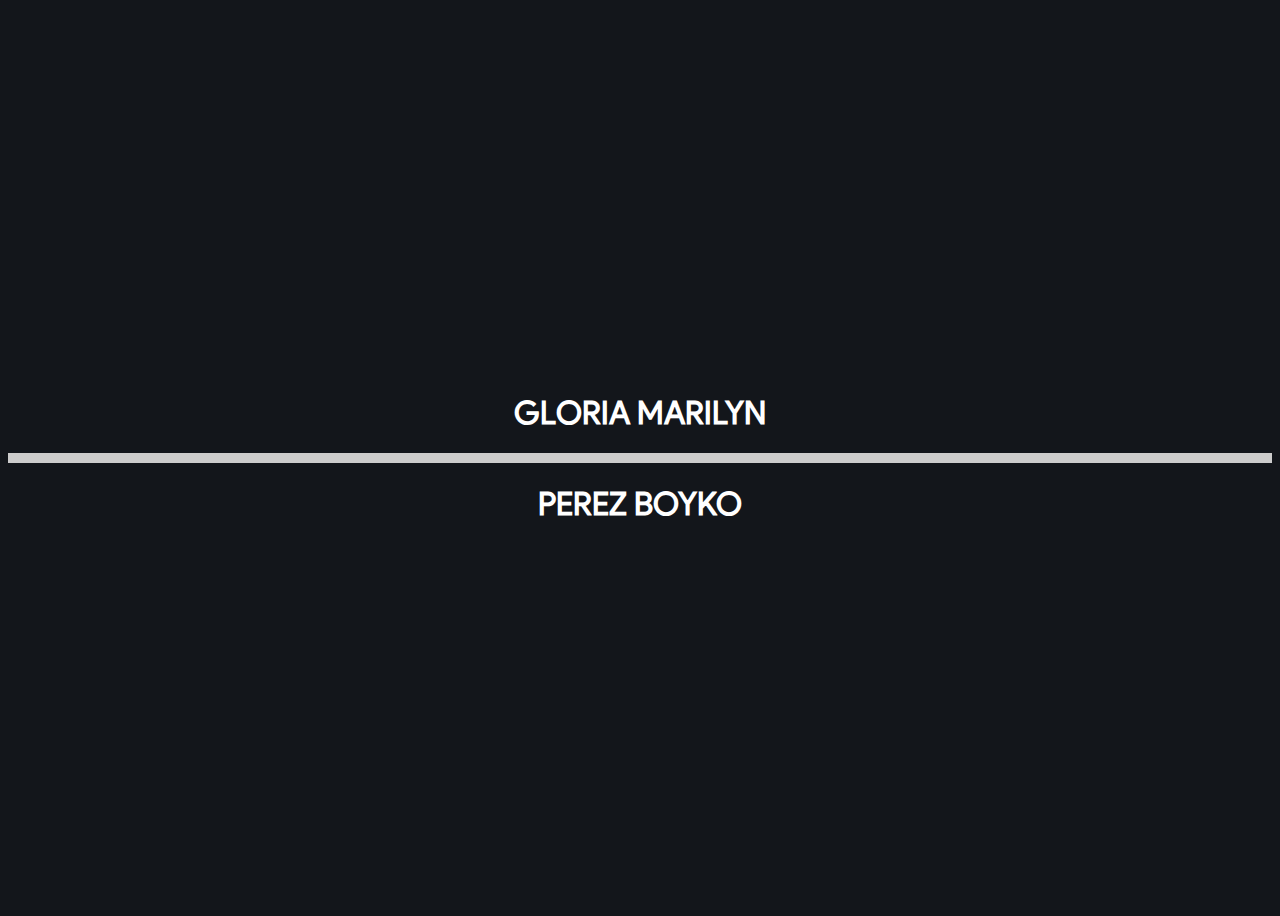
<file: index.html>
<!DOCTYPE html>
<html lang="en">
<head>
    <meta charset="UTF-8">
    <meta http-equiv="X-UA-Compatible" content="IE=edge">
    <meta name="viewport" content="width=device-width, initial-scale=1.0">
    <!-- Bootstrap CSS -->
    <link href="https://cdn.jsdelivr.net/npm/bootstrap@5.3.0-alpha3/dist/css/bootstrap.min.css" rel="stylesheet" integrity="sha384-KK94CHFLLe+nY2dmCWGMq91rCGa5gtU4mk92HdvYe+M/SXH301p5ILy+dN9+nJOZ" crossorigin="anonymous">
    <!-- CSS -->
    <link rel="stylesheet" href="./css/loading.css">
    <title>Loading...</title>
</head>
<body>
    <div class="loading-container container-fluid">
        <h1 class="pb-2">Gloria Marilyn</h1>
        <div class="loading-bar"></div>
        <h1 class="pt-3">Perez Boyko</h1>
    </div>
    <!-- Loading JS -->
    <script src="./js/loading.js"></script>
    <!-- Bootstrap JS -->
    <script src="https://cdn.jsdelivr.net/npm/bootstrap@5.3.0-alpha3/dist/js/bootstrap.bundle.min.js" integrity="sha384-ENjdO4Dr2bkBIFxQpeoTz1HIcje39Wm4jDKdf19U8gI4ddQ3GYNS7NTKfAdVQSZe" crossorigin="anonymous"></script>
</body>
</html>
</file>
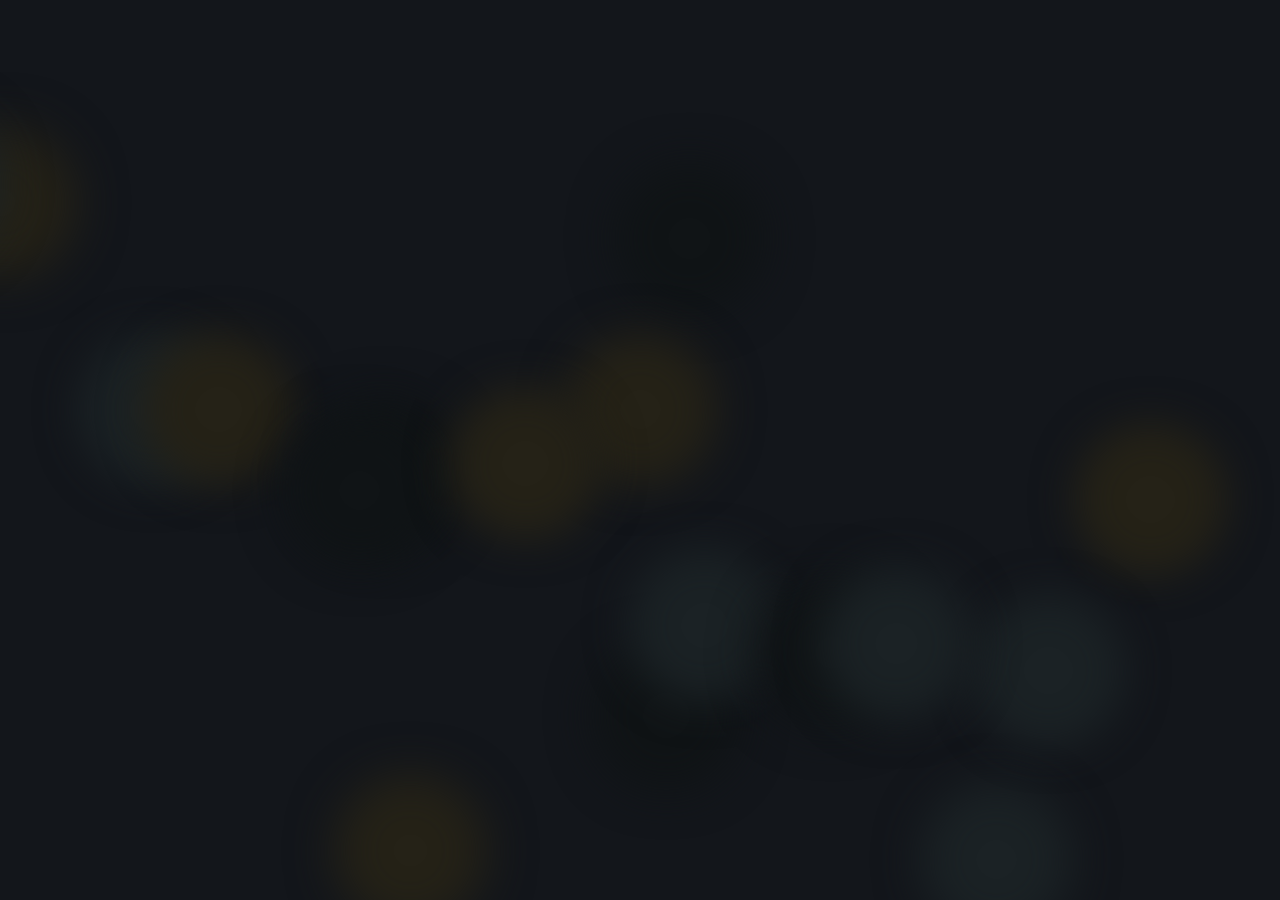
<file: pages/contacto.html>
<!DOCTYPE html>
<html lang="en">
    <head>
        <meta charset="UTF-8">
        <meta http-equiv="X-UA-Compatible" content="IE=edge">
        <meta name="viewport" content="width=device-width, initial-scale=1.0">
        <!-- Bootstrap CSS -->
        <link href="https://cdn.jsdelivr.net/npm/bootstrap@5.3.0-alpha3/dist/css/bootstrap.min.css" rel="stylesheet" integrity="sha384-KK94CHFLLe+nY2dmCWGMq91rCGa5gtU4mk92HdvYe+M/SXH301p5ILy+dN9+nJOZ" crossorigin="anonymous">
        <!-- Style CSS -->
        <link rel="stylesheet" href="../css/contacto.css">
        <link rel="stylesheet" href="../css/animation_text.css">
        <title>Contact</title>
    </head>
    <body>
        <div class="background">
            <span class="span"></span>
            <span class="span"></span>
            <span class="span"></span>
            <span class="span"></span>
            <span class="span"></span>
            <span class="span"></span>
            <span class="span"></span>
            <span class="span"></span>
            <span class="span"></span>
            <span class="span"></span>
            <span class="span"></span>
            <span class="span"></span>
            <span class="span"></span>
            <span class="span"></span>
            <span class="span"></span>
            <span class="span"></span>
            <span class="span"></span>
            <span class="span"></span>
            <span class="span"></span>
            <span class="span"></span>
        </div>
        <!--Nav Start -->
        <nav class="navbar navbar-expand-lg text-light px-5">
            <a class="navbar-brand text-light" href="#">I´m Gloria Marilyn, <span>Developer</span></a>
            <button class="navbar-toggler" type="button" data-toggle="collapse" data-target="#navbarNav" aria-controls="navbarNav" aria-expanded="false" aria-label="Toggle navigation">
                <span class="navbar-toggler-icon"></span>
            </button>
            <div class="collapse navbar-collapse justify-content-end" id="navbarNav">
                <ul class="navbar-nav">
                    <li class="nav-item active">
                    <a class="nav-link  text-light" href="./home.html">Home</a>
                    </li>
                    <li class="nav-item">
                    <a class="nav-link text-light" href="./sobre_mi.html">About me</a>
                    </li>
                    <li class="nav-item">
                    <a class="nav-link text-light" href="./portfolio.html">Portfolio</a>
                    </li>
                    <li class="nav-item">
                    <a class="nav-link text-light" href="./contacto.html">Contact</a>
                    </li>
                </ul>
            </div>
        </nav>
        <!--Nav End -->

        <main>
            <div class="container pt-5 mt-5" style="z-index: 100;">
                <!--Form Contacto Start -->
                <h1 class="text-center tracking-in-expand" style="z-index: 100;">
                    Contact <span>me</span>
                </h1> 
                
                <!--
                <p class="text-center" style="z-index: 100;"><span>-</span> If you're looking for someone reliable, efficient, and experienced in Frontend, don't hesitate to get in touch with me <span>-</span></p>
                <h4 class="px-5 py-4 text-center" style="z-index: 100;">I transform designs into attractive and functional digital experiences, always striving to exceed user expectations.</h4>-->
                <!--Form Contacto Start -->
                
                <div class="row py-5" style="z-index: 100;">
                    <!--Redes, datos Start -->
                    <div class="col-12 col-md-6" style="z-index: 100;">
                        <ul class="pt-5" style="z-index: 100;">
                            <li><img src="../img/icons/telephone-fill.svg"> 011-2815-6550</li>
                            <li class="mt-3"><img src="../img/icons/envelope-fill (1).svg"> marilyn_perezboyko@hotmail.com</li>
                            <p class="pt-5">My Social Media Accounts:</p>
                        </ul>
                        <ul class="d-flex justify-content-start redes-icons" style="z-index: 100;">
                            <li class="mx-2"><a href="https://www.linkedin.com/in/marilynperezboyko/" target="_blank"><img src="../img/icons/linkedin (2).svg"></a></li>
                            <li class="mx-2"><a href="https://github.com/marilynpb" target="_blank"><img src="../img/icons/github (1).svg"></a></li>
                        </ul>
                    </div>
                    <!--Redes, datos End -->

                    <!--Form Contacto Start -->
                    <div class="col-12 col-md-6 mt-4" style="z-index: 100;">  
                        <form class="p-1 p-md-4 rounded-2 text-center shadow-pop-tr">
                            <p id="enviado" class="text-center text-success">Your inquiry has been successfully submitted!</p>  
                            <p id="error" class="text-center text-warning">Please fill in the fields correctly and try again</p> 
                            <p id="error-email" class="text-center text-danger">Please enter a valid email.</p>
                            <p>Send your inquiry,<span> I will respond shortly</span></p>
                            <input id="email" name="email" class="rounded-2 m-2" type="text" placeholder="Email"><br>
                            <textarea id="mensaje" name="mensaje" rows="6" class="rounded-2 m-2"  placeholder="Message"></textarea><br>
                            <button type="submit" class="btn border-red rounded-5 m-3">Send</button>
                        </form>
                    </div>
                    <!--Form Contacto End -->
                </div>
            </div>
        </main>

        <!-- Contacto Form JS -->
        <script src="../js/contacto-form.js"></script>
        <!-- Email  JS -->
        <script src="https://cdn.emailjs.com/sdk/2.3.2/email.min.js"></script>
        <script>
        (function(){
            emailjs.init('cc8QZlANN2rnXaa-i');
        })();
        </script>

        <!-- Script de jQuery -->
        <script src="https://code.jquery.com/jquery-3.2.1.slim.min.js"></script>
        <!-- Scripts de Bootstrap -->
        <script src="https://cdnjs.cloudflare.com/ajax/libs/popper.js/1.12.9/umd/popper.min.js"></script>
        <script src="https://maxcdn.bootstrapcdn.com/bootstrap/4.0.0/js/bootstrap.min.js"></script>
    </body>
</html>
</file>
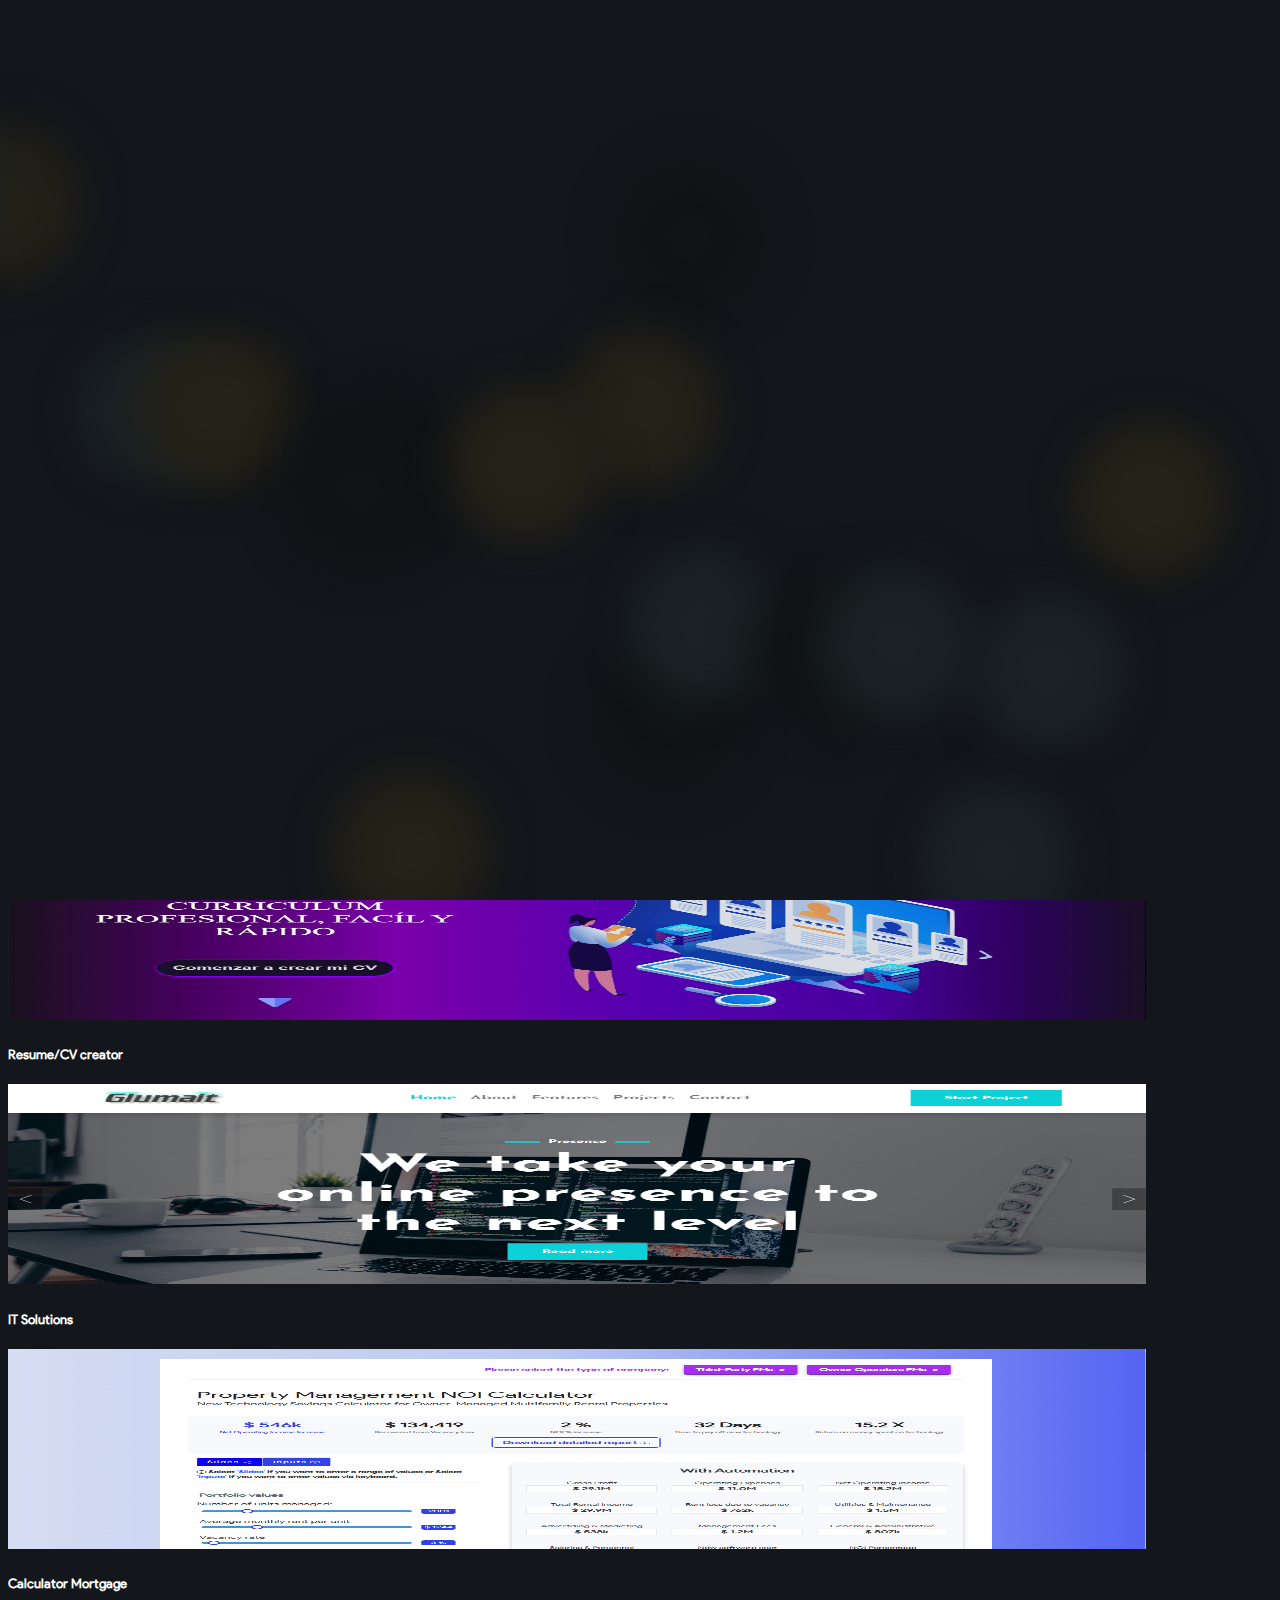
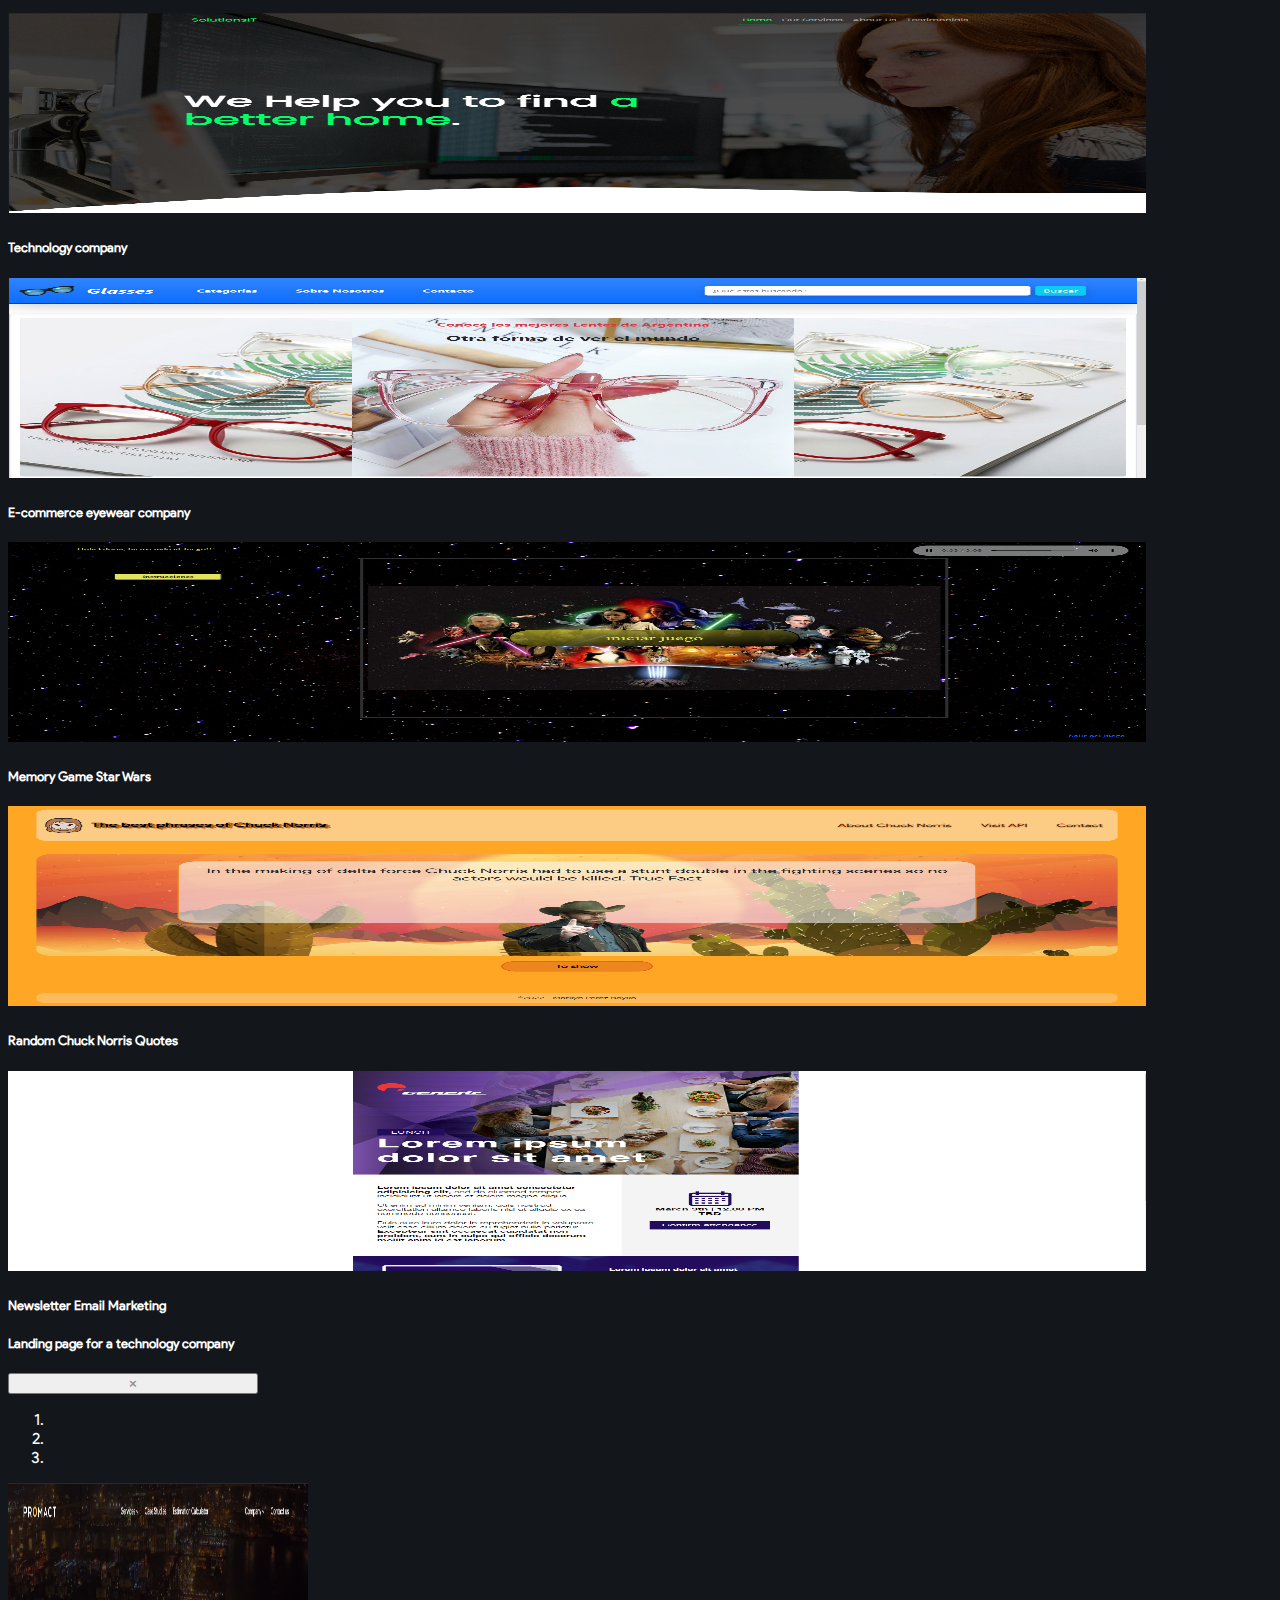
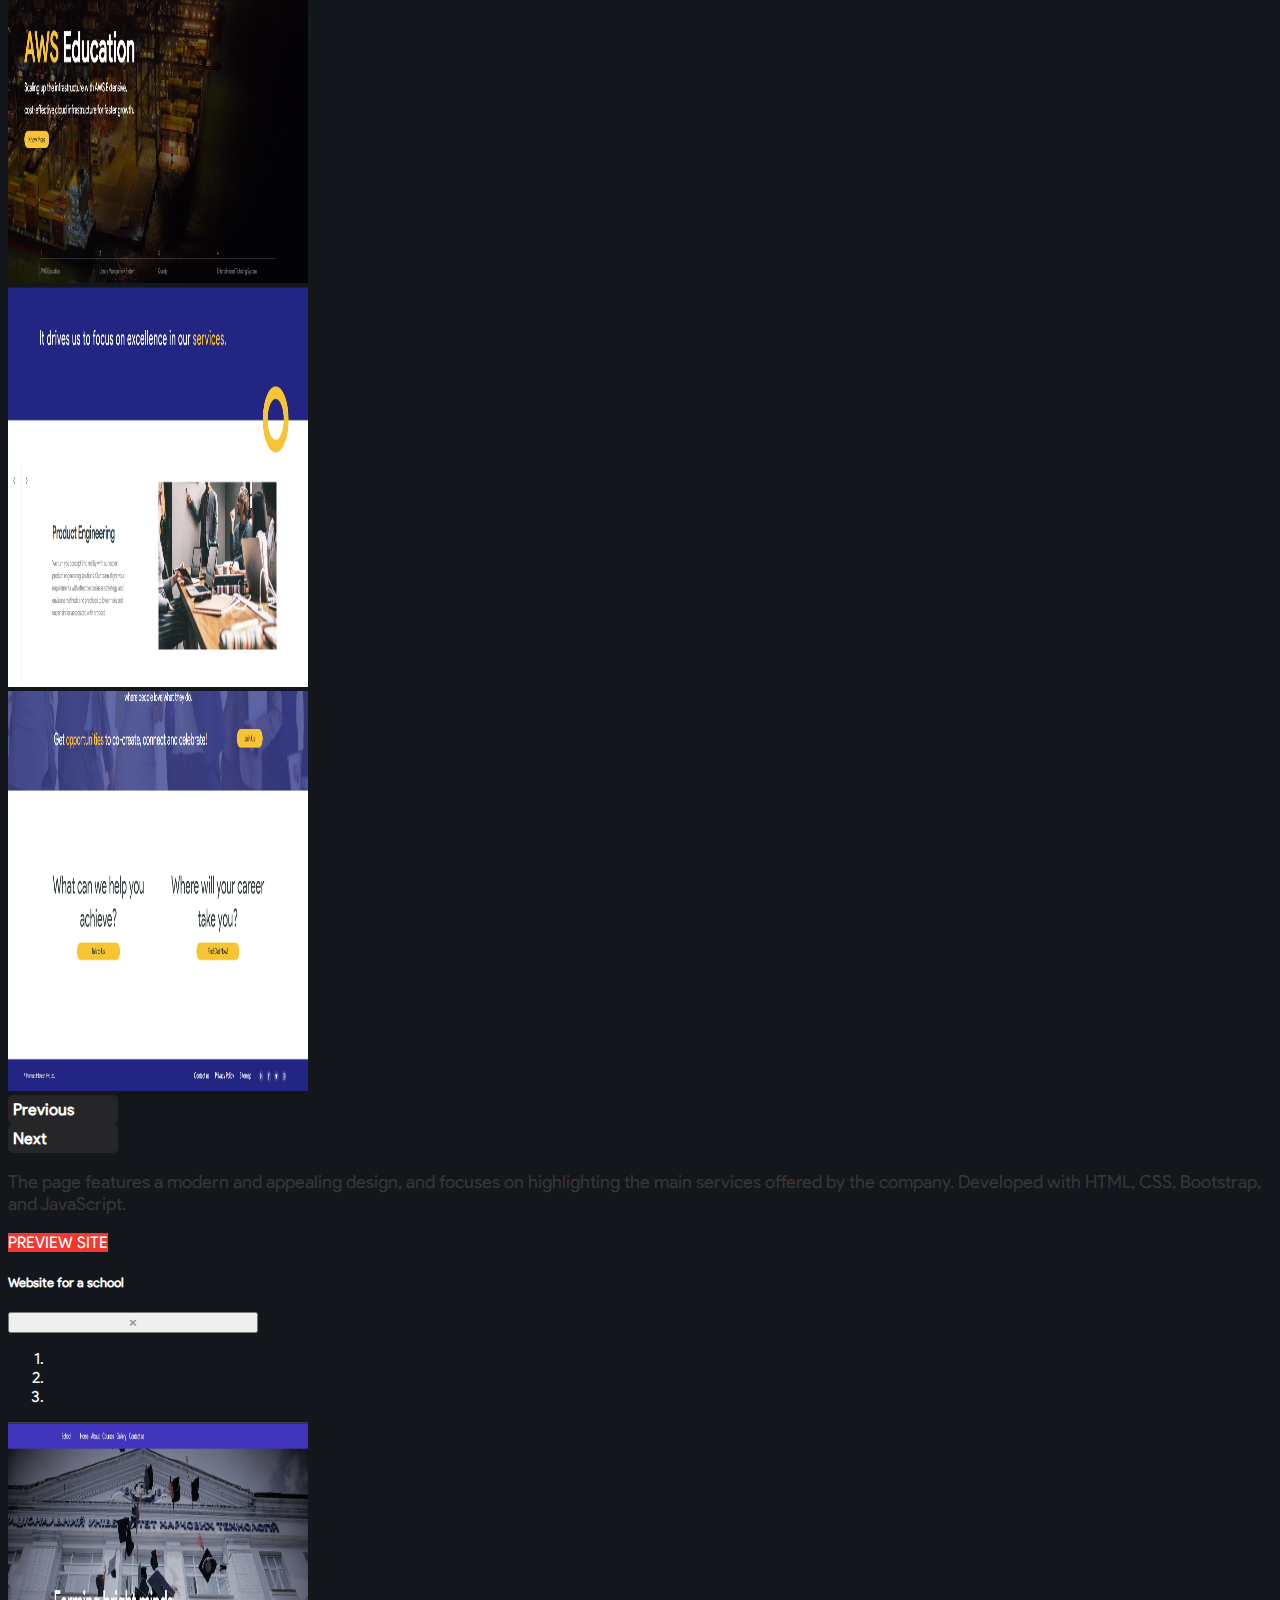
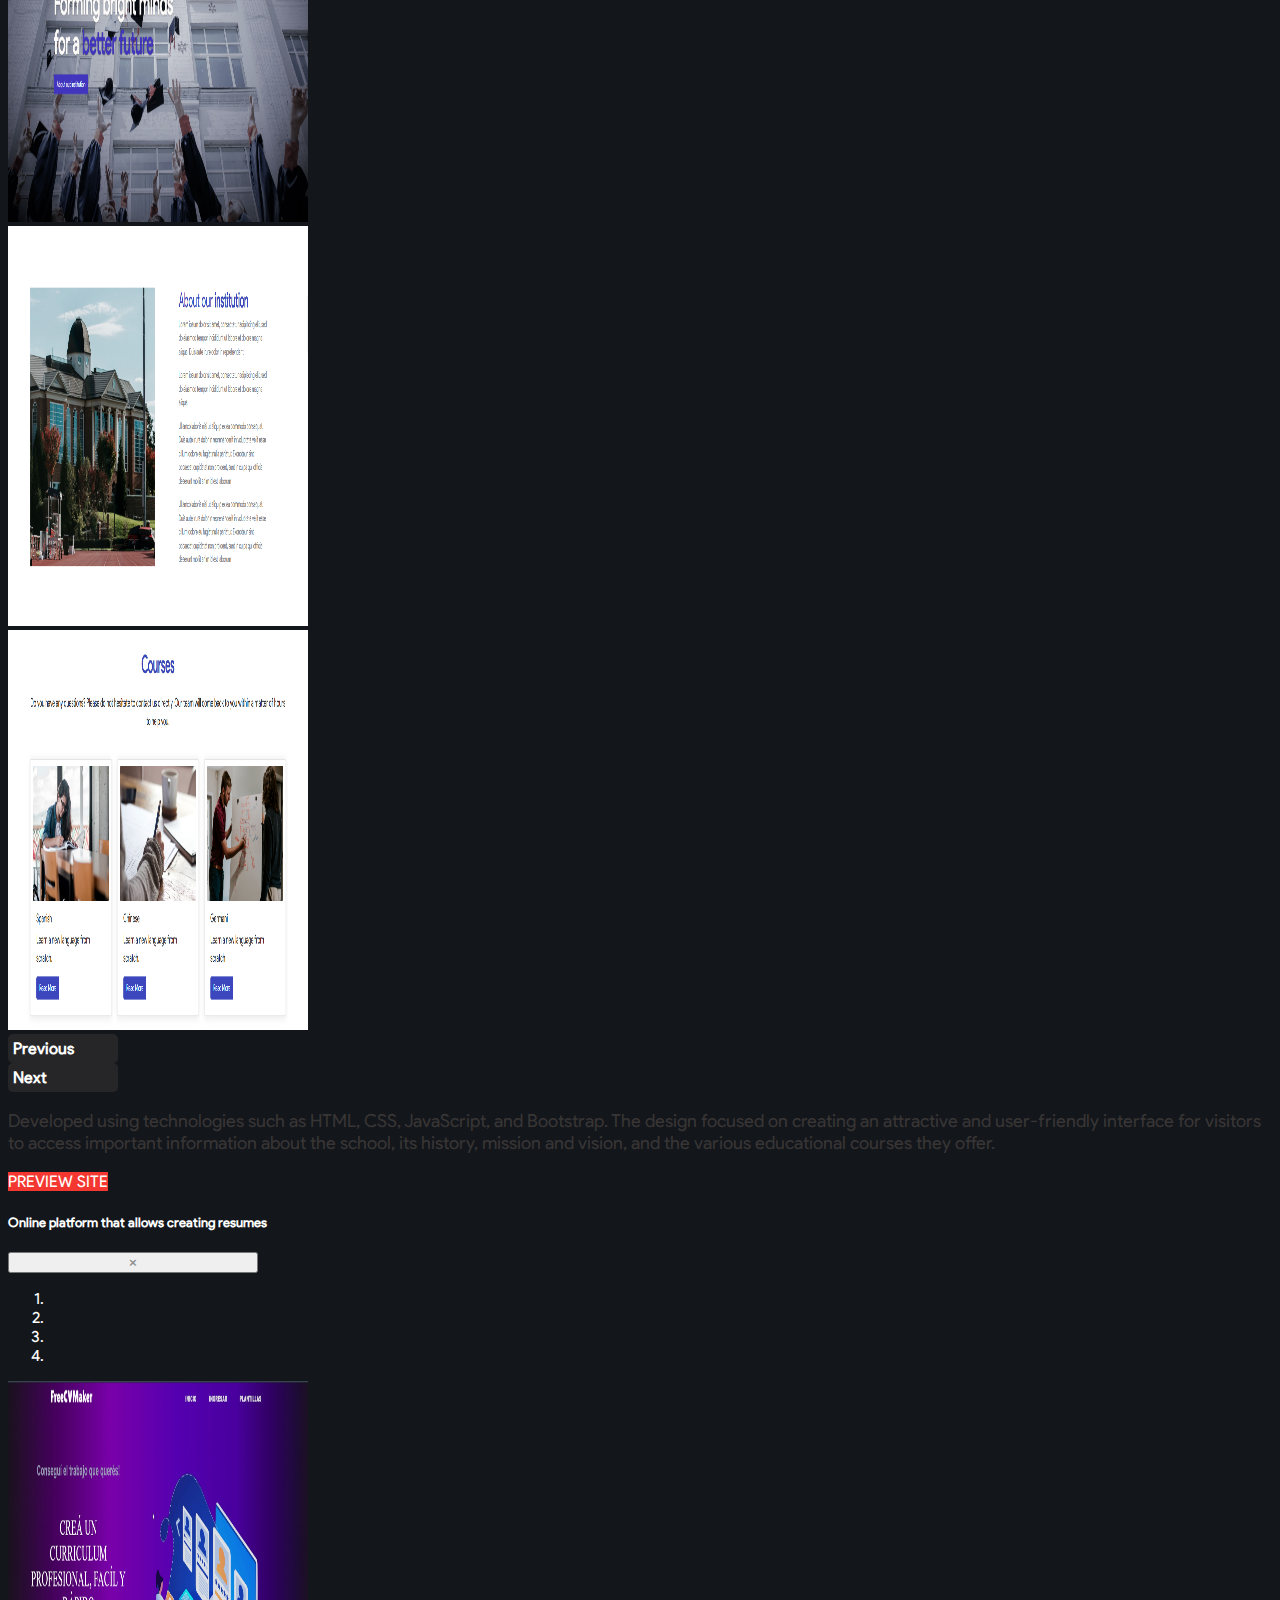
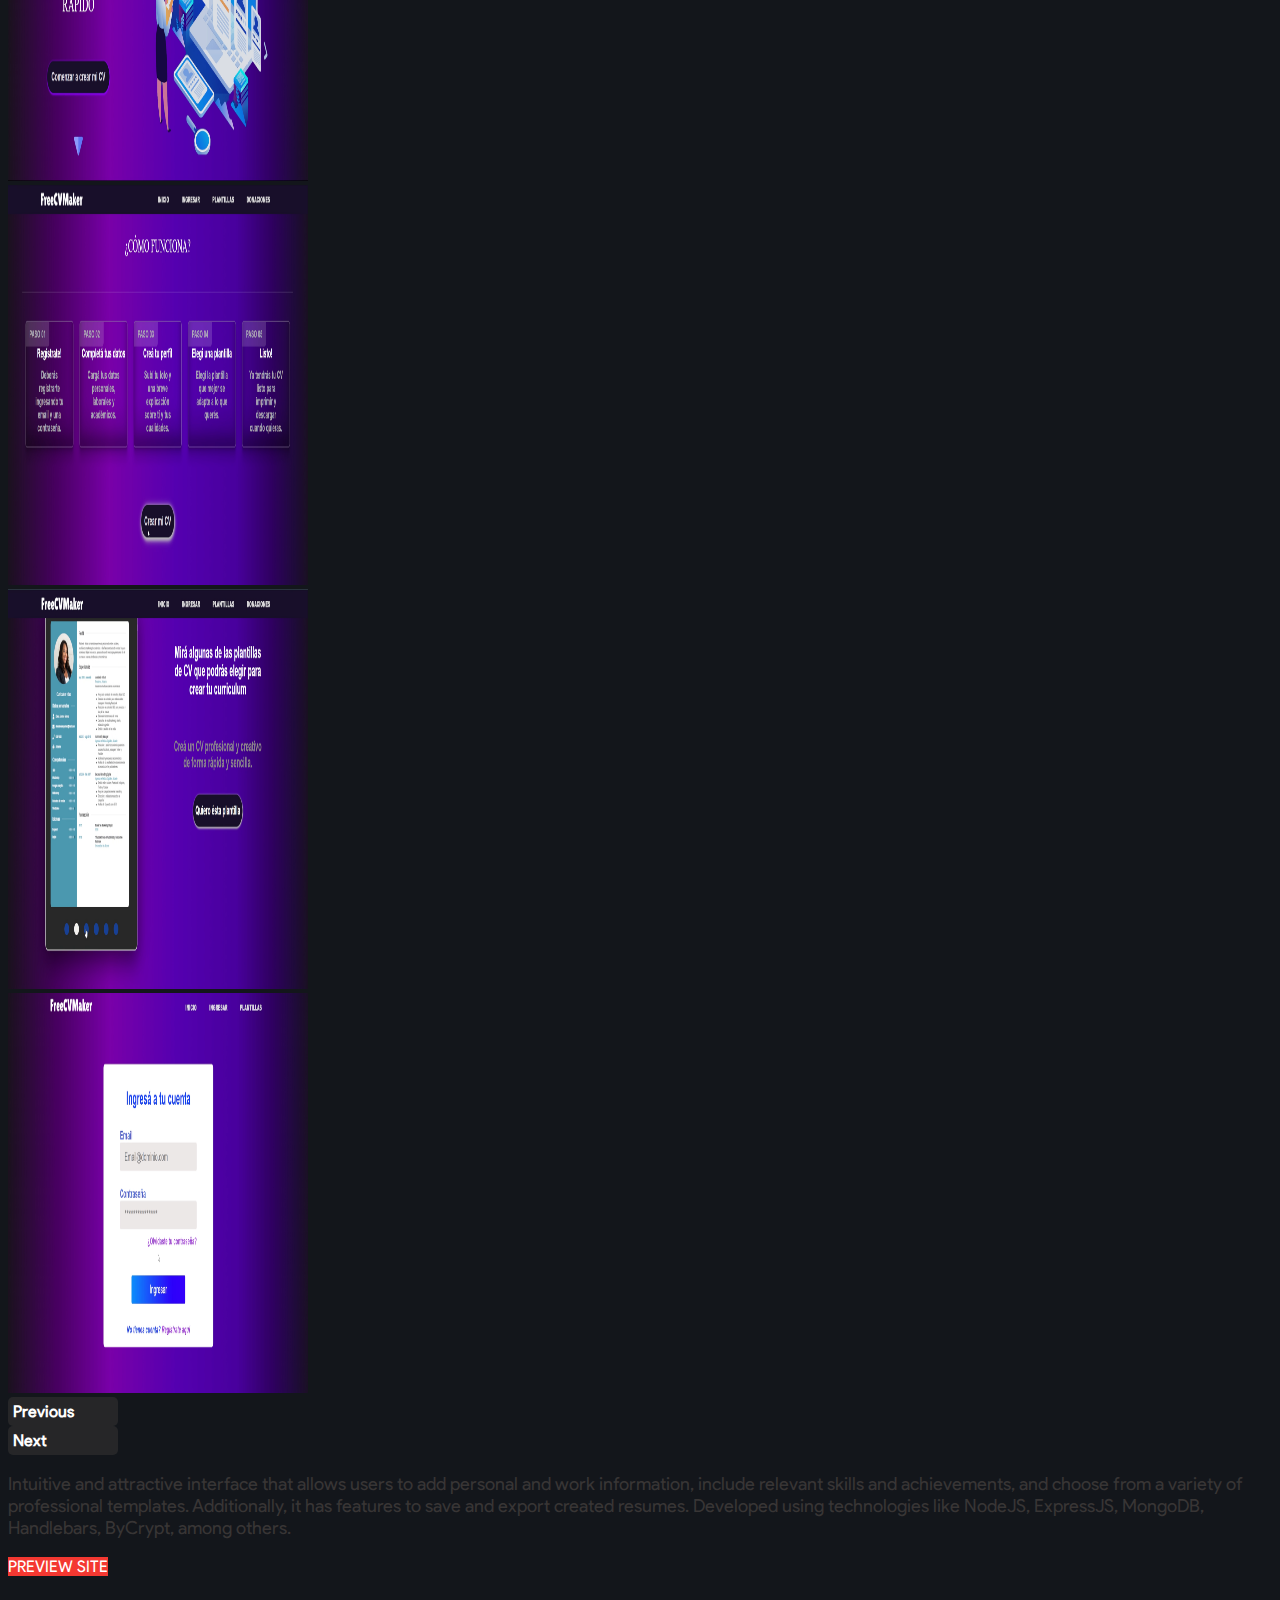
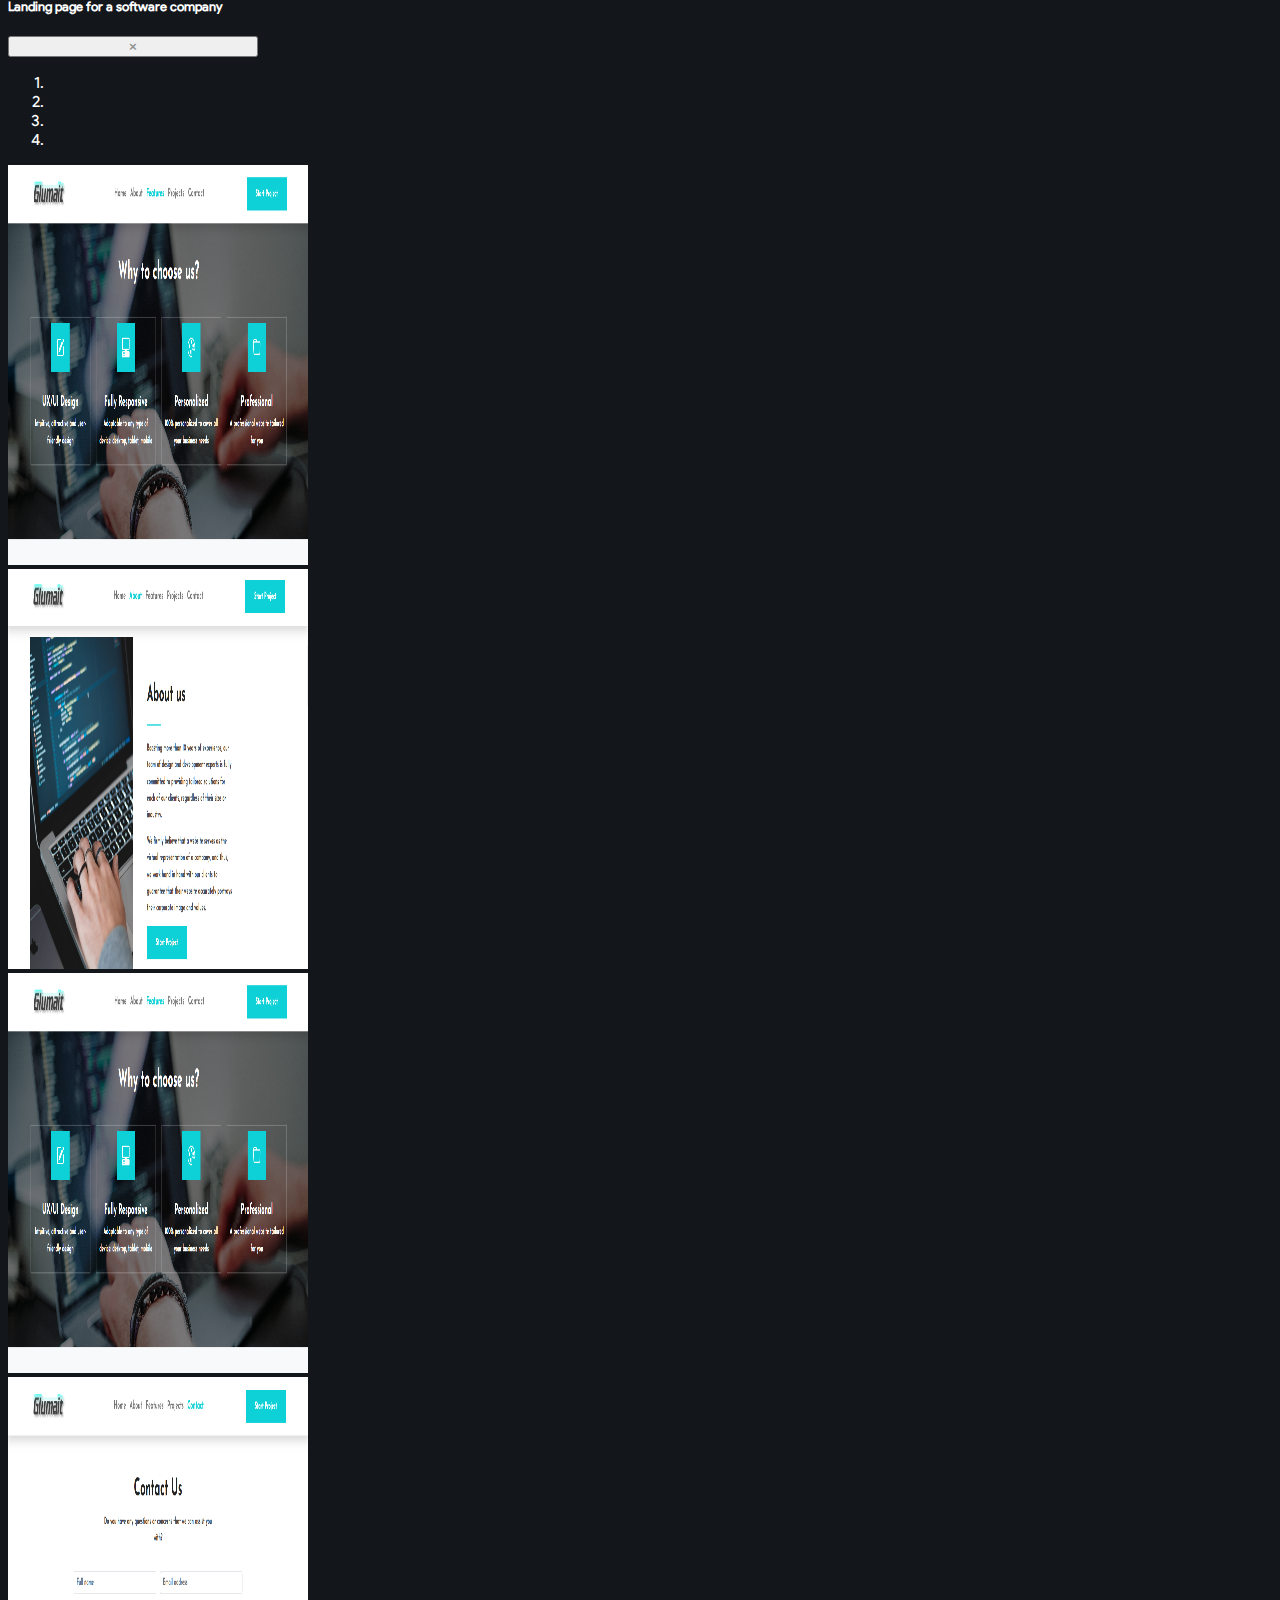
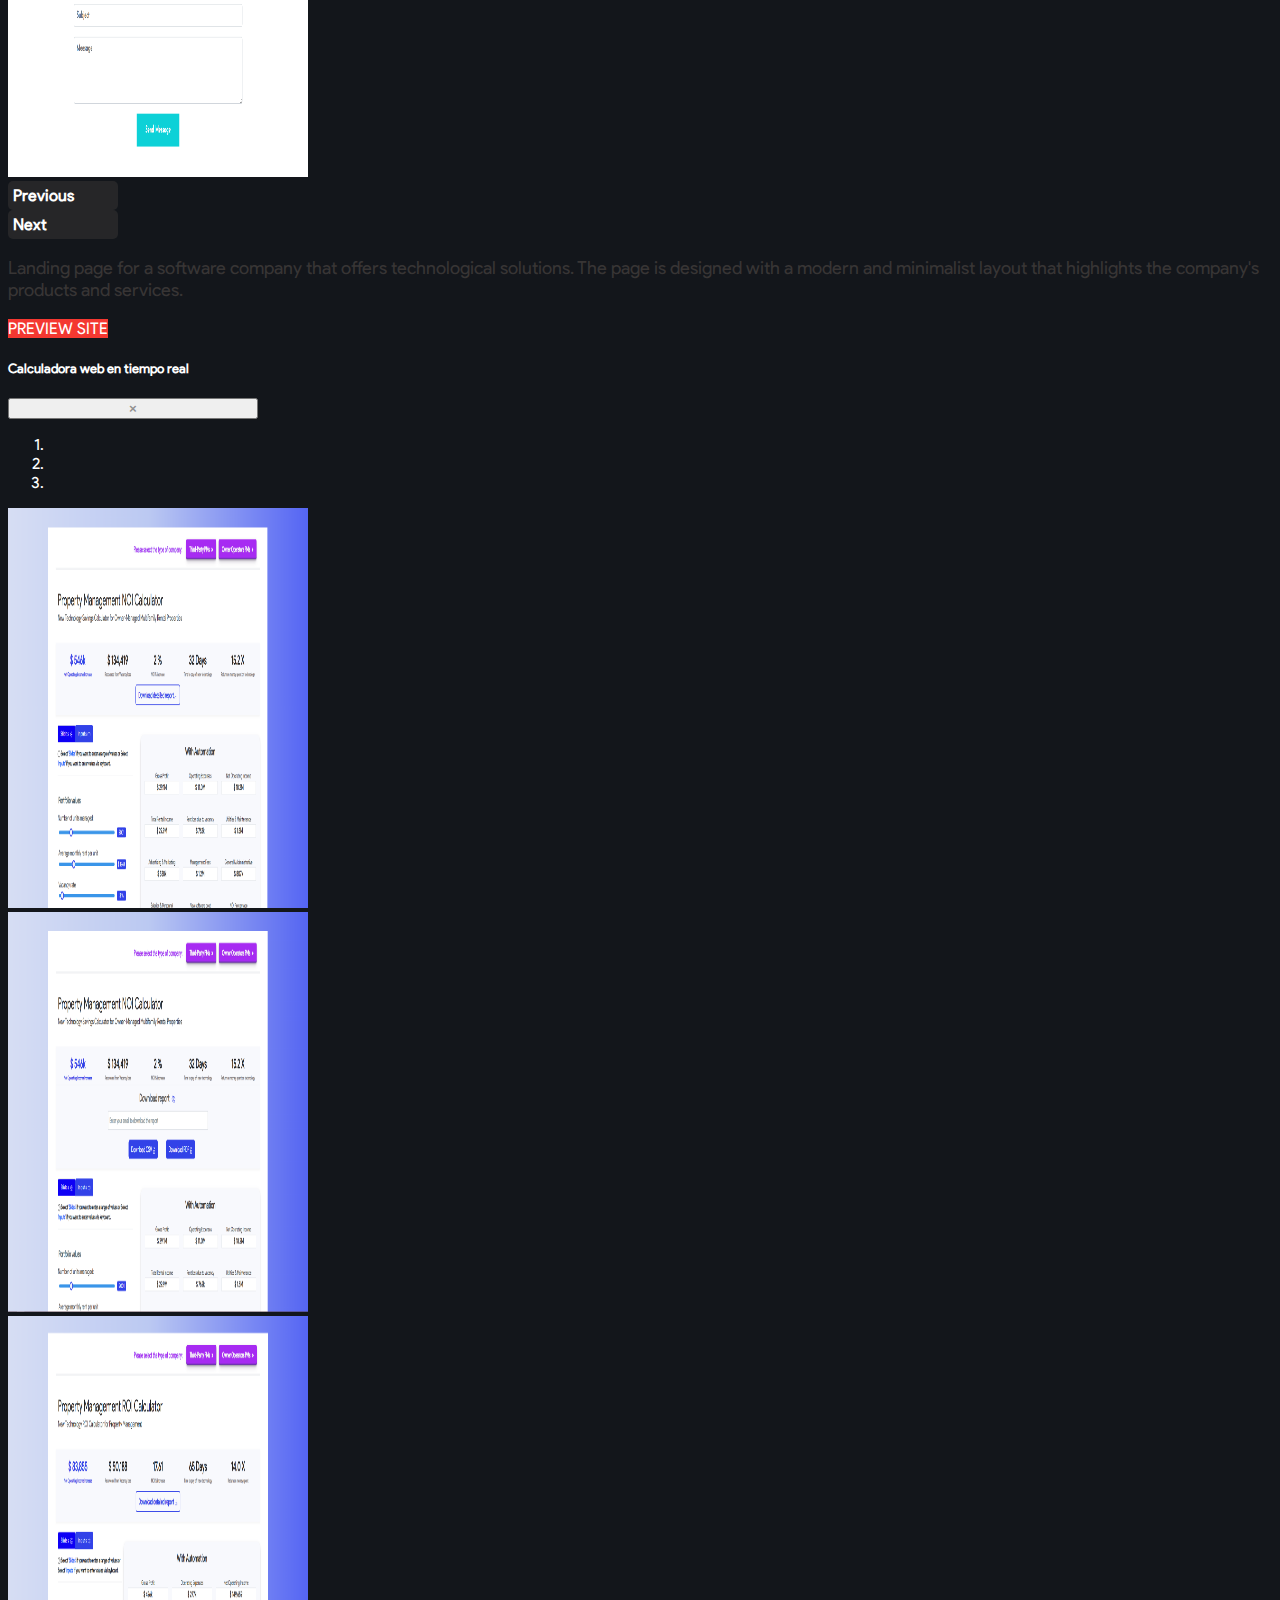
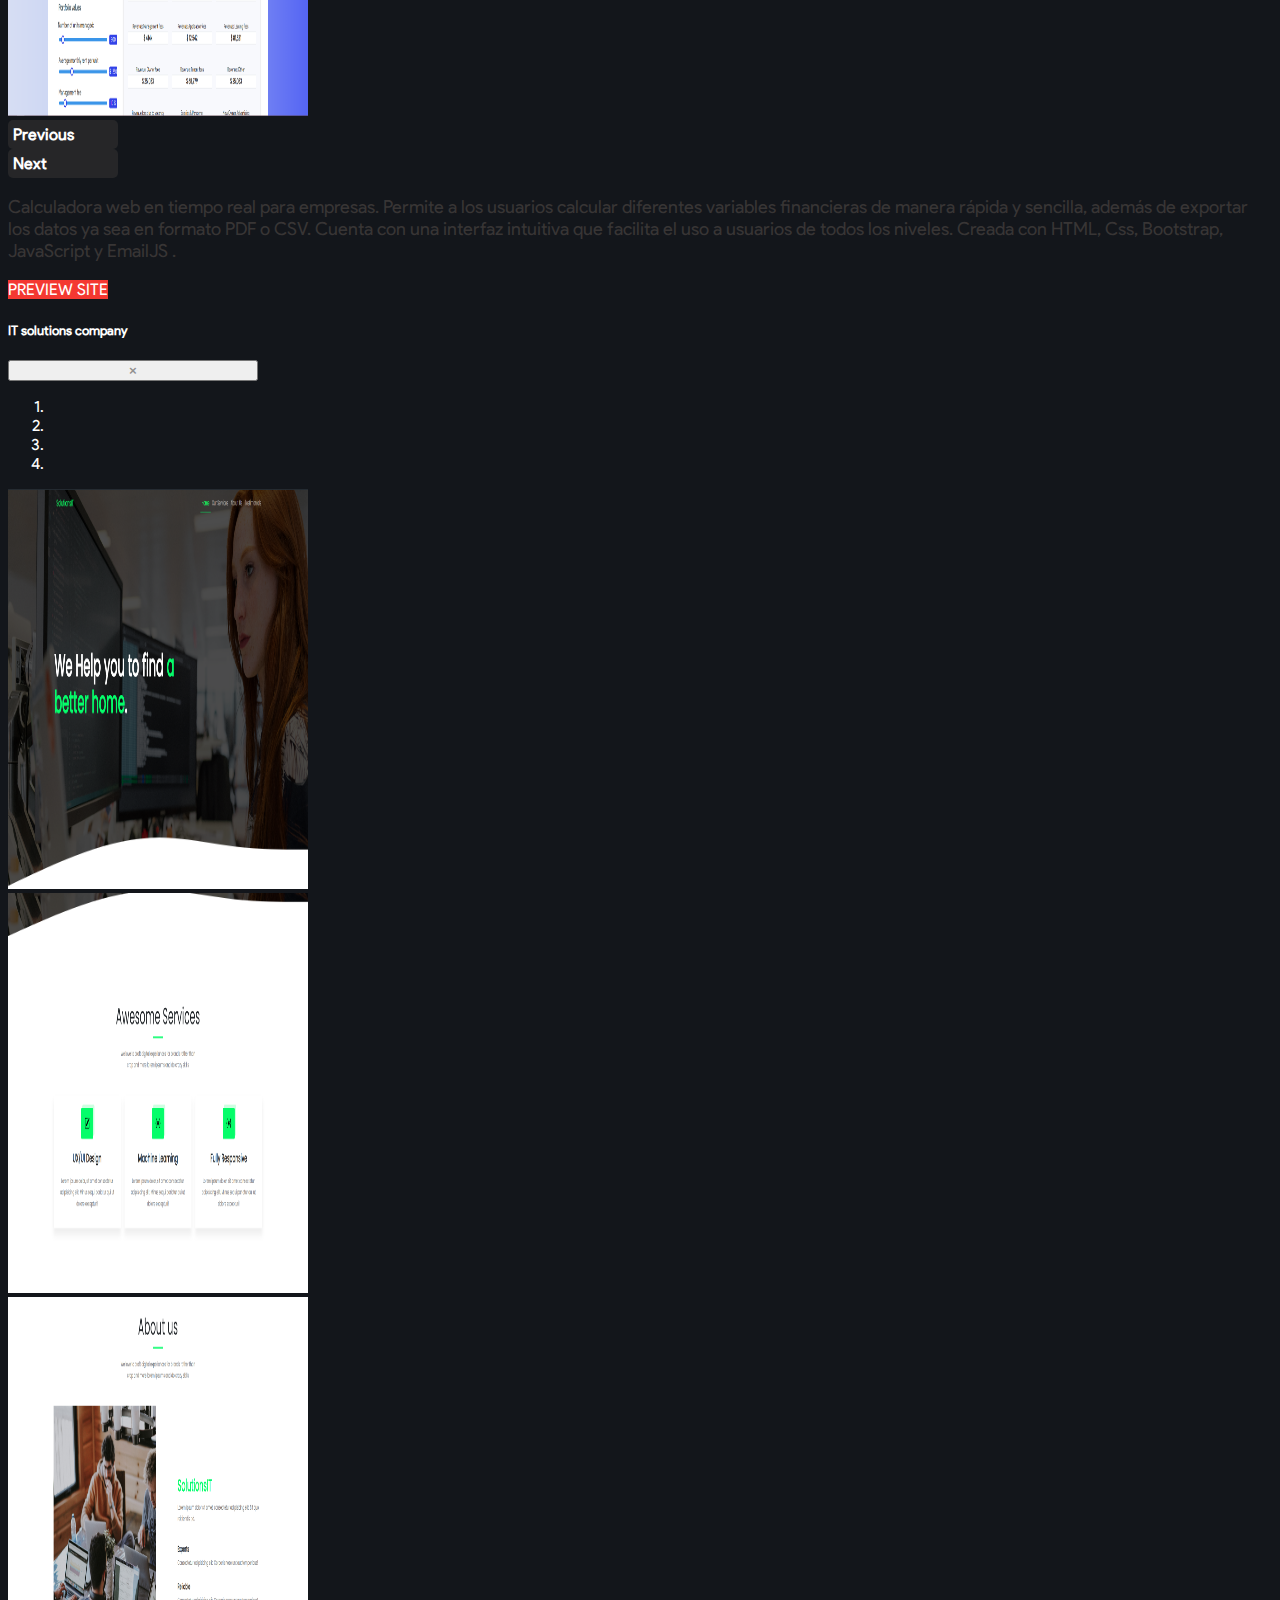
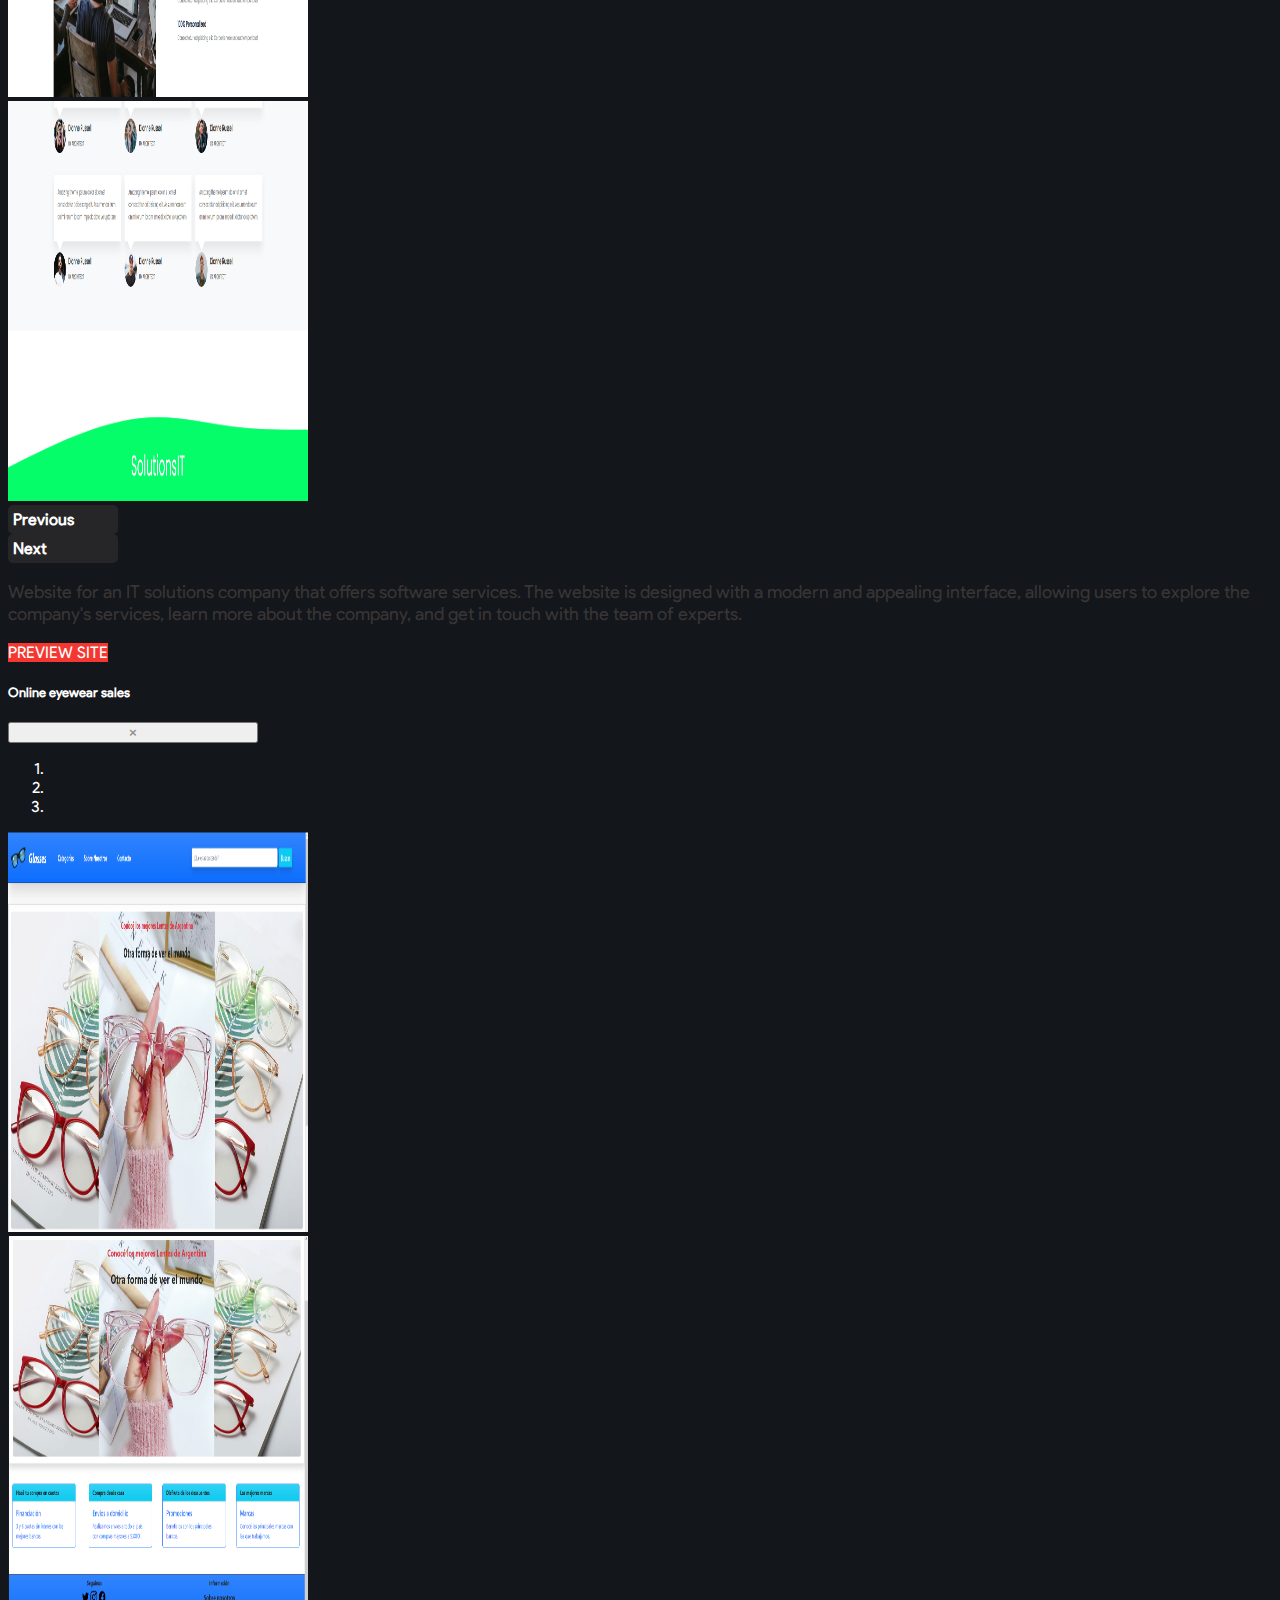
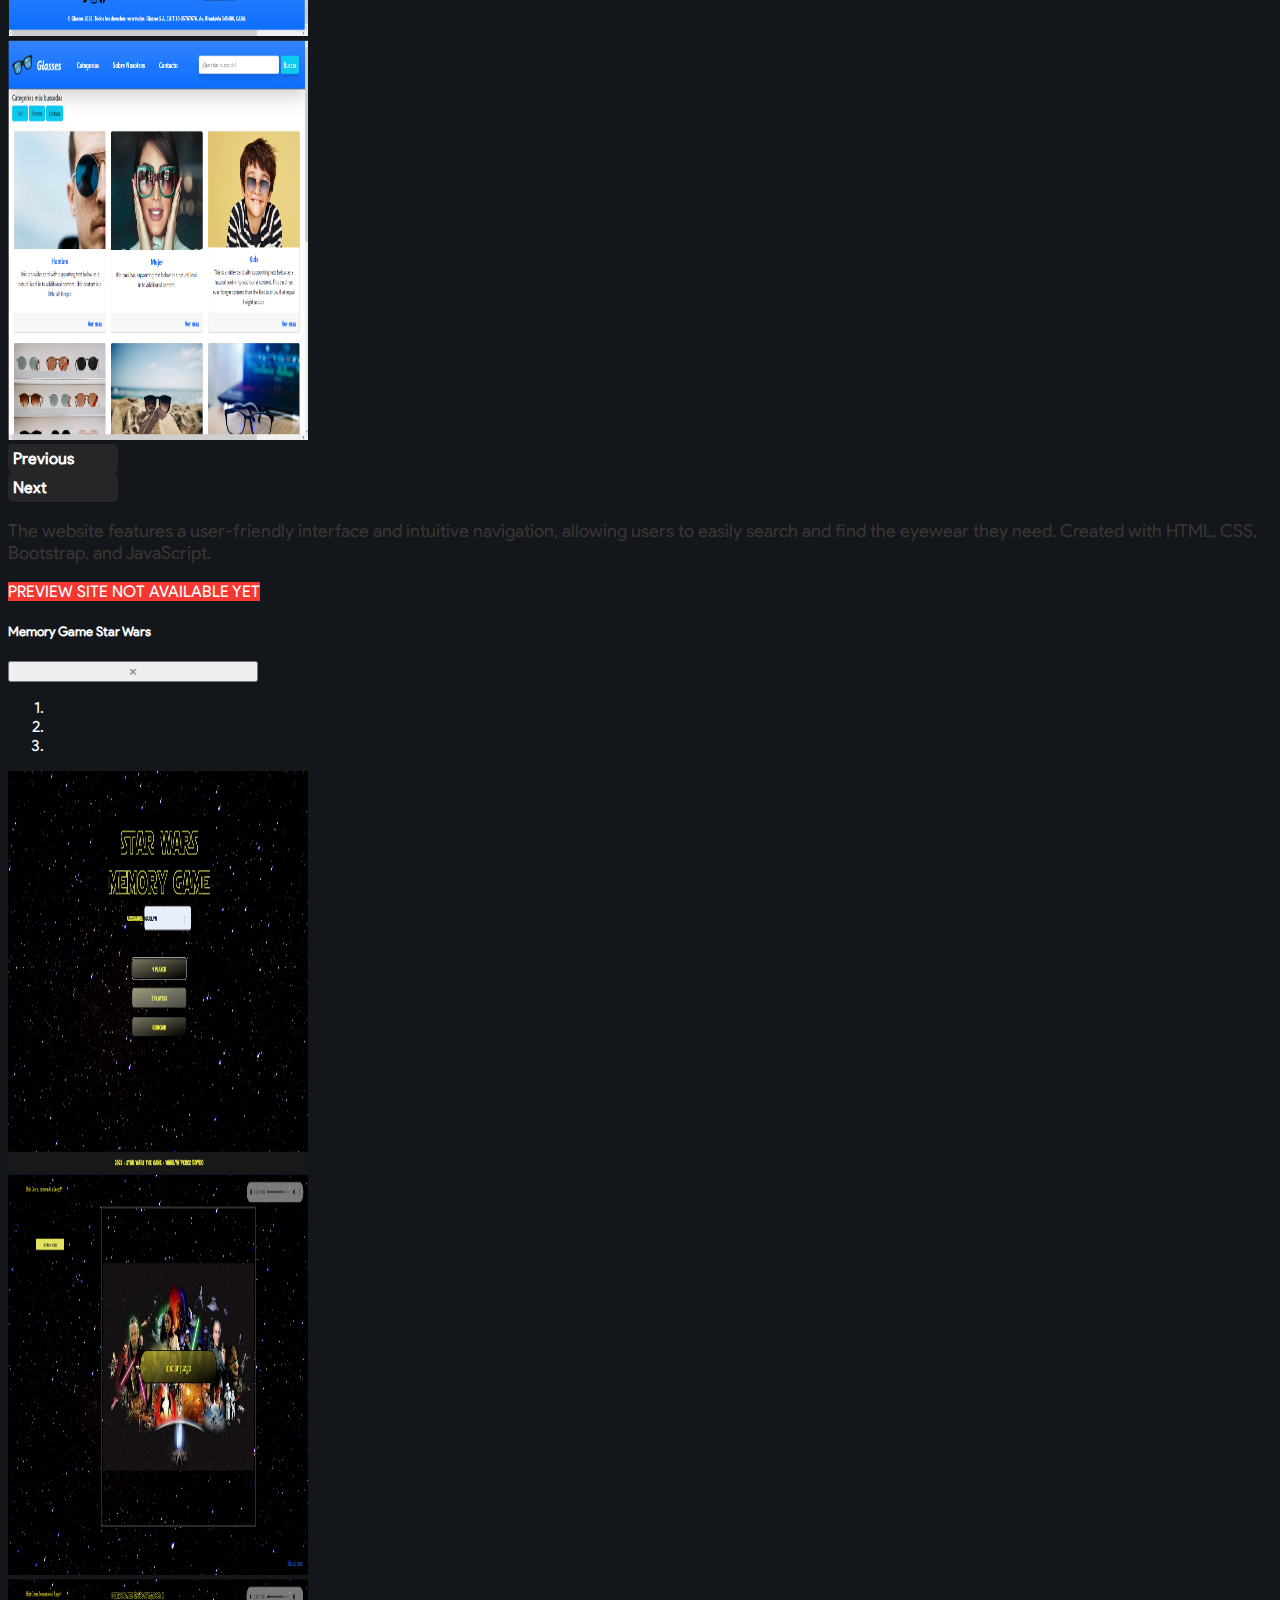
<file: pages/portfolio.html>
<!DOCTYPE html>
<html lang="en">
    <head>
        <meta charset="UTF-8">
        <meta http-equiv="X-UA-Compatible" content="IE=edge">
        <meta name="viewport" content="width=device-width, initial-scale=1.0">
        <!-- Bootstrap CSS -->
        <link href="https://cdn.jsdelivr.net/npm/bootstrap@5.3.0-alpha3/dist/css/bootstrap.min.css" rel="stylesheet" integrity="sha384-KK94CHFLLe+nY2dmCWGMq91rCGa5gtU4mk92HdvYe+M/SXH301p5ILy+dN9+nJOZ" crossorigin="anonymous">
        <!-- Style CSS -->
        <link rel="stylesheet" href="../css/portfolio.css">
        <link rel="stylesheet" href="../css/animation_text.css">
        <title>Portfolio</title>
    </head>
    <body>
        <div class="background">
            <span class="span"></span>
            <span class="span"></span>
            <span class="span"></span>
            <span class="span"></span>
            <span class="span"></span>
            <span class="span"></span>
            <span class="span"></span>
            <span class="span"></span>
            <span class="span"></span>
            <span class="span"></span>
            <span class="span"></span>
            <span class="span"></span>
            <span class="span"></span>
            <span class="span"></span>
            <span class="span"></span>
            <span class="span"></span>
            <span class="span"></span>
            <span class="span"></span>
            <span class="span"></span>
            <span class="span"></span>
        </div>
        <!--Nav Start -->
        <nav class="navbar navbar-expand-lg text-light px-5" style="background-color: rgba(0, 0, 0, 0.512);">
            <a class="navbar-brand text-light" href="#">I´m Gloria Marilyn, <span>Developer</span></a>
            <button class="navbar-toggler text-center" type="button" data-toggle="collapse" data-target="#navbarNav" aria-controls="navbarNav" aria-expanded="false" aria-label="Toggle navigation">
                <span class="navbar-toggler-icon mx-auto"></span>
            </button>
            <div class="collapse navbar-collapse justify-content-end" id="navbarNav">
                <ul class="navbar-nav">
                    <li class="nav-item active">
                    <a class="nav-link  text-light" href="./home.html">Home</a>
                    </li>
                    <li class="nav-item">
                    <a class="nav-link text-light" href="./sobre_mi.html">About me</a>
                    </li>
                    <li class="nav-item">
                    <a class="nav-link text-light" href="./portfolio.html">Portfolio</a>
                    </li>
                    <li class="nav-item">
                    <a class="nav-link text-light" href="./contacto.html">Contact</a>
                    </li>
                </ul>
            </div>
        </nav>
        <!--Nav End -->
    
        <main>
            <div class="container-fluid px-3 px-md-5 pt-5" style="z-index: 100;" id="portfolio">
                <!-- Titles Start -->
                <div class="row container mx-auto">
                    <h1 class="text-center tracking-in-expand" style="z-index: 100;">My <span>portfolio</span></h1>
                    <p class="text-center mb-5" style="z-index: 100;">
                        <span>-</span> I specialize in developing responsive, user-friendly, and accessibility-focused user interfaces <span>-</span>
                    </p>
                    <!-- Titles End -->

                    <!-- Portfolio Miniaturas Start -->
                    <div class="container-fluid p-0 m-0 w-100" style="z-index: 100;">
                        <div class="row p-0 m-0  w-100" >

                            <div class="col-lg-4 col-12 mb-5 p-0 m-0">
                                <div class="portfolio-item text-center">
                                    <a class="portfolio-link" data-toggle="modal" href="#modal-1">
                                    <div class="portfolio-hover">
                                        <div class="portfolio-hover-content">
                                        <i class="fas fa-plus fa-3x"></i>
                                        </div>
                                    </div>
                                    <img class="img-fluid shadow-pop-br" src="../img/viewProject/pro.png" alt="">
                                    </a>
                                    <div class="portfolio-caption">
                                    <h5 class="mt-2">Technology company landing page</h5>
                                    </div>
                                </div>
                            </div>
    
                            <div class="col-lg-4 col-12 mb-5 p-0 m-0">
                                <div class="portfolio-item text-center">
                                    <a class="portfolio-link" data-toggle="modal" href="#modal-2">
                                    <div class="portfolio-hover">
                                        <div class="portfolio-hover-content">
                                        <i class="fas fa-plus fa-3x"></i>
                                        </div>
                                    </div>
                                    <img class="img-fluid shadow-pop-br" src="../img/viewProject/6.png" alt="">
                                    </a>
                                    <div class="portfolio-caption">
                                    <h5 class="mt-2">School Page</h5>
                                    </div>
                                </div>
                            </div>
    
                            <div class="col-lg-4 col-12 mb-5 p-0 m-0">
                                <div class="portfolio-item text-center">
                                    <a class="portfolio-link" data-toggle="modal" href="#modal-3">
                                    <div class="portfolio-hover">
                                        <div class="portfolio-hover-content">
                                        <i class="fas fa-plus fa-3x"></i>
                                        </div>
                                    </div>
                                    <img class="img-fluid shadow-pop-br" src="../img/viewProject/9.png" alt="">
                                    </a>
                                    <div class="portfolio-caption">
                                    <h5 class="mt-2">Resume/CV creator</h5>
                                    </div>
                                </div>
                            </div>
    
                            <div class="col-lg-4 col-12 mb-5 p-0 m-0">
                                <div class="portfolio-item text-center">
                                    <a class="portfolio-link" data-toggle="modal" href="#modal-4">
                                    <div class="portfolio-hover">
                                        <div class="portfolio-hover-content">
                                        <i class="fas fa-plus fa-3x"></i>
                                        </div>
                                    </div>
                                    <img class="img-fluid shadow-pop-br" src="../img/viewProject/16.png" alt="">
                                    </a>
                                    <div class="portfolio-caption">
                                    <h5 class="mt-2">IT Solutions </h5>
                                    </div>
                                </div>
                            </div>
                            
                            <div class="col-lg-4 col-12 mb-5 p-0 m-0">
                                <div class="portfolio-item text-center">
                                    <a class="portfolio-link" data-toggle="modal" href="#modal-5">
                                    <div class="portfolio-hover">
                                        <div class="portfolio-hover-content">
                                        <i class="fas fa-plus fa-3x"></i>
                                        </div>
                                    </div>
                                    <img class="img-fluid shadow-pop-br" src="../img/viewProject/cal.png" alt="">
                                    </a>
                                    <div class="portfolio-caption">
                                    <h5 class="mt-2">Calculator Mortgage</h5>
                                    </div>
                                </div>
                            </div>
    
                            <div class="col-lg-4 col-12 mb-5 p-0 m-0">
                                <div class="portfolio-item text-center">
                                    <a class="portfolio-link" data-toggle="modal" href="#modal-6">
                                    <div class="portfolio-hover">
                                        <div class="portfolio-hover-content">
                                        <i class="fas fa-plus fa-3x"></i>
                                        </div>
                                    </div>
                                    <img class="img-fluid shadow-pop-br" src="../img/viewProject/1.png" alt="">
                                    </a>
                                    <div class="portfolio-caption">
                                    <h5 class="mt-2">Technology company</h5>
                                    </div>
                                </div>
                            </div>
    
                            <div class="col-lg-4 col-12 mb-5 p-0 m-0">
                                <div class="portfolio-item text-center">
                                    <a class="portfolio-link" data-toggle="modal" href="#modal-7">
                                    <div class="portfolio-hover">
                                        <div class="portfolio-hover-content">
                                        <i class="fas fa-plus fa-3x"></i>
                                        </div>
                                    </div>
                                    <img class="img-fluid shadow-pop-br" src="../img/viewProject/Untitled.png" alt="">
                                    </a>
                                    <div class="portfolio-caption">
                                    <h5 class="mt-2">E-commerce eyewear company</h5>
                                    </div>
                                </div>
                            </div>
    
                            <div class="col-lg-4 col-12 mb-5 p-0 m-0">
                                <div class="portfolio-item text-center">
                                    <a class="portfolio-link" data-toggle="modal" href="#modal-8">
                                    <div class="portfolio-hover">
                                        <div class="portfolio-hover-content">
                                        <i class="fas fa-plus fa-3x"></i>
                                        </div>
                                    </div>
                                    <img class="img-fluid shadow-pop-br" src="../img/viewProject/star.png" alt="">
                                    </a>
                                    <div class="portfolio-caption">
                                    <h5 class="mt-2">Memory Game Star Wars</h5>
                                    </div>
                                </div>
                            </div>
    
                            <div class="col-lg-4 col-12 mb-5 p-0 m-0">
                                <div class="portfolio-item text-center">
                                    <a class="portfolio-link" data-toggle="modal" href="#modal-9">
                                    <div class="portfolio-hover">
                                        <div class="portfolio-hover-content">
                                        <i class="fas fa-plus fa-3x"></i>
                                        </div>
                                    </div>
                                    <img class="img-fluid shadow-pop-br" src="../img/viewProject/chuck2.png" alt="">
                                    </a>
                                    <div class="portfolio-caption">
                                    <h5 class="mt-2">Random Chuck Norris Quotes</h5>
                                    </div>
                                </div>
                            </div>
    
                            
                            <div class="col-lg-4 col-12 mb-5 p-0 m-0">
                                <div class="portfolio-item text-center">
                                    <a class="portfolio-link" data-toggle="modal" href="#modal-10">
                                    <div class="portfolio-hover">
                                        <div class="portfolio-hover-content">
                                        <i class="fas fa-plus fa-3x"></i>
                                        </div>
                                    </div>
                                    <img class="img-fluid shadow-pop-br" src="../img/viewProject/mail1.png" alt="">
                                    </a>
                                    <div class="portfolio-caption">
                                    <h5 class="mt-2">Newsletter Email Marketing</h5>
                                    </div>
                                </div>
                            </div>
                        </div>
                    </div>
                    <!-- Portfolio Miniaturas End -->
                
                    <!-- Portfolio Modals Start -->
                    <!-- Modal 1-->
                    <div class="modal fade" id="modal-1" tabindex="-1" role="dialog" aria-labelledby="modal-1-label" aria-hidden="true">
                        <div class="modal-dialog modal-lg" role="document">
                            <div class="modal-content">
                                <div class="modal-header text-black">
                                    <h5 class="modal-title fw-bold" id="modal-1-label">Landing page for a technology company</h5>
                                    <button id="close" type="button" class="close bg-transparent p-0 m-0 border-0 text-end" data-dismiss="modal" aria-label="Close">
                                    <span aria-hidden="true">&times;</span>
                                    </button>
                                </div>
                                <div class="modal-body">
                                    <div id="carousel-1" class="carousel slide" data-ride="carousel">
                                        <ol class="carousel-indicators">
                                            <li data-target="#carousel-1" data-slide-to="0" class="active"></li>
                                            <li data-target="#carousel-1" data-slide-to="1"></li>
                                            <li data-target="#carousel-1" data-slide-to="2"></li>
                                        </ol>
                                        <div class="carousel-inner">
                                            <div class="carousel-item active">
                                                <img class="d-block w-100" src="../img/viewProject/pro.png" alt="">
                                            </div>
                                            <div class="carousel-item">
                                                <img class="d-block w-100" src="../img/viewProject/pro2.png" alt="">
                                            </div>
                                            <div class="carousel-item">
                                                <img class="d-block w-100" src="../img/viewProject/pro3.png" alt="">
                                            </div>
                                        </div>
                                        <a class="carousel-control-prev" href="#carousel-1" role="button" data-slide="prev">
                                            <div class="container-btns-carousel d-flex justify-content-center align-items-center">
                                                <span class="carousel-control-prev-icon custom-carousel-icon" aria-hidden="true"></span>
                                                <span class="sr-only">Previous</span>
                                            </div>
                                        </a>
                                            
                                        <a class="carousel-control-next" href="#carousel-1" role="button" data-slide="next">
                                            <div class="container-btns-carousel d-flex justify-content-center align-items-center">
                                                <span class="carousel-control-next-icon custom-carousel-icon" aria-hidden="true"></span>
                                                <span class="sr-only">Next</span>
                                            </div>
                                        </a>
                                    </div>
                                    <p class="mt-2 text-center">
                                        The page features a modern and appealing design, and focuses on highlighting the main services offered by the company. Developed with HTML, CSS, Bootstrap, and JavaScript.
                                    </p>
                                </div>
                                <div class="modal-footer mx-auto text-center">
                                    <a href="https://ornate-moxie-bba22b.netlify.app" class="btn bg-red text-light rounded-5 px-5" target="_blank">Preview site</a>
                                </div>
                            </div>
                        </div>
                    </div>
        
                    <!-- Modal 2-->
                    <div class="modal fade" id="modal-2" tabindex="-1" role="dialog" aria-labelledby="modal-2-label" aria-hidden="true">
                        <div class="modal-dialog modal-lg" role="document">
                            <div class="modal-content">
                                <div class="modal-header text-black">
                                    <h5 class="modal-title" id="modal-2-label">Website for a school</h5>
                                    <button id="close" type="button" class="close bg-transparent p-0 m-0 border-0 text-end" data-dismiss="modal" aria-label="Close">
                                    <span aria-hidden="true">&times;</span>
                                    </button>
                                </div>
                                <div class="modal-body">
                                    <div id="carousel-2" class="carousel slide" data-ride="carousel">
                                        <ol class="carousel-indicators">
                                            <li data-target="#carousel-2" data-slide-to="0" class="active"></li>
                                            <li data-target="#carousel-2" data-slide-to="1"></li>
                                            <li data-target="#carousel-2" data-slide-to="2"></li>
                                        </ol>
                                        <div class="carousel-inner">
                                            <div class="carousel-item active">
                                            <img class="d-block w-100" src="../img/viewProject/6.png" alt="">
                                            </div>
                                            <div class="carousel-item">
                                            <img class="d-block w-100" src="../img/viewProject/qwe.png" alt="">
                                            </div>
                                            <div class="carousel-item">
                                            <img class="d-block w-100" src="../img/viewProject/qwewew.png" alt="">
                                            </div>
                                        </div>
                                        <a class="carousel-control-prev" href="#carousel-2" role="button" data-slide="prev">
                                            <div class="container-btns-carousel d-flex justify-content-center align-items-center">
                                                <span class="carousel-control-prev-icon custom-carousel-icon" aria-hidden="true"></span>
                                                <span class="sr-only">Previous</span>
                                            </div>
                                        </a>
                                        <a class="carousel-control-next" href="#carousel-2" role="button" data-slide="next">
                                            <div class="container-btns-carousel d-flex justify-content-center align-items-center">
                                                <span class="carousel-control-next-icon custom-carousel-icon" aria-hidden="true"></span>
                                                <span class="sr-only">Next</span>
                                            </div>
                                        </a>
                                    </div>
                                    <p class="mt-2 text-center">
                                        Developed using technologies such as HTML, CSS, JavaScript, and Bootstrap.
                                        The design focused on creating an attractive and user-friendly interface for visitors to access important information about the school, its history, mission and vision, and the various educational courses they offer. 
                                    </p>
                                </div>
                                <div class="modal-footer mx-auto text-center">
                                    <a href="https://marilynpb.github.io/SchoolPage/" class="btn bg-red text-light rounded-5 px-5" target="_blank">Preview site</a>
                                </div>
                            </div>
                        </div>
                    </div>
        
                    <!-- Modal 3-->
                    <div class="modal fade" id="modal-3" tabindex="-1" role="dialog" aria-labelledby="modal-3-label" aria-hidden="true">
                        <div class="modal-dialog modal-lg" role="document">
                            <div class="modal-content">
                                <div class="modal-header text-black">
                                    <h5 class="modal-title" id="modal-3-label">Online platform that allows creating resumes</h5>
                                    <button id="close" type="button" class="close bg-transparent p-0 m-0 border-0 text-end" data-dismiss="modal" aria-label="Close">
                                    <span aria-hidden="true">&times;</span>
                                    </button>
                                </div>
                                <div class="modal-body">
                                    <div id="carousel-3" class="carousel slide" data-ride="carousel">
                                        <ol class="carousel-indicators">
                                            <li data-target="#carousel-3" data-slide-to="0" class="active"></li>
                                            <li data-target="#carousel-3" data-slide-to="1"></li>
                                            <li data-target="#carousel-3" data-slide-to="2"></li>
                                            <li data-target="#carousel-3" data-slide-to="3"></li>
                                        </ol>
                                        <div class="carousel-inner">
                                            <div class="carousel-item active">
                                                <img class="d-block w-100" src="../img/viewProject/9.png" alt="">
                                            </div>
                                            <div class="carousel-item">
                                                <img class="d-block w-100" src="../img/viewProject/444.png" alt="">
                                            </div>
                                            <div class="carousel-item">
                                                <img class="d-block w-100" src="../img/viewProject/555.png" alt="">
                                            </div>
                                            <div class="carousel-item">
                                                <img class="d-block w-100" src="../img/viewProject/12.png" alt="">
                                            </div>
                                        </div>
                                        <a class="carousel-control-prev" href="#carousel-3" role="button" data-slide="prev">
                                            <div class="container-btns-carousel d-flex justify-content-center align-items-center">
                                                <span class="carousel-control-prev-icon custom-carousel-icon" aria-hidden="true"></span>
                                                <span class="sr-only">Previous</span>
                                            </div>
                                        </a>
                                        <a class="carousel-control-next" href="#carousel-3" role="button" data-slide="next">
                                            <div class="container-btns-carousel d-flex justify-content-center align-items-center">
                                                <span class="carousel-control-next-icon custom-carousel-icon" aria-hidden="true"></span>
                                                <span class="sr-only">Next</span>
                                            </div>
                                        </a>
                                    </div>
                                    <p class="mt-2 text-center">
                                        Intuitive and attractive interface that allows users to add personal and work information, include relevant skills and achievements, and choose from a variety of professional templates. Additionally, it has features to save and export created resumes. Developed using technologies like NodeJS, ExpressJS, MongoDB, Handlebars, ByCrypt, among others.
                                    </p>
                                </div>
                                <div class="modal-footer mx-auto text-center">
                                    <a href="https://marilynpb.github.io/FreeCVMakerFrontend/" class="btn bg-red text-light rounded-5 px-5" target="_blank">Preview site</a>
                                </div>
                            </div>
                        </div>
                    </div>
                    
                    <!-- Modal 4-->
                    <div class="modal fade" id="modal-4" tabindex="-1" role="dialog" aria-labelledby="modal-4-label" aria-hidden="true">
                        <div class="modal-dialog modal-lg" role="document">
                            <div class="modal-content">
                                <div class="modal-header text-black">
                                    <h5 class="modal-title" id="modal-4-label">Landing page for a software company</h5>
                                    <button id="close" type="button" class="close bg-transparent p-0 m-0 border-0 text-end" data-dismiss="modal" aria-label="Close">
                                    <span aria-hidden="true">&times;</span>
                                    </button>
                                </div>
                                <div class="modal-body">
                                    <div id="carousel-4" class="carousel slide" data-ride="carousel">
                                        <ol class="carousel-indicators">
                                            <li data-target="#carousel-4" data-slide-to="0" class="active"></li>
                                            <li data-target="#carousel-4" data-slide-to="1"></li>
                                            <li data-target="#carousel-4" data-slide-to="2"></li>
                                            <li data-target="#carousel-4" data-slide-to="3"></li>
                                        </ol>
                                        <div class="carousel-inner">
                                            <div class="carousel-item active">
                                                <img class="d-block w-100" src="../img/viewProject/173.png" alt="">
                                            </div>
                                            <div class="carousel-item">
                                                <img class="d-block w-100" src="../img/viewProject/17.png" alt="">
                                            </div>
                                            <div class="carousel-item">
                                                <img class="d-block w-100" src="../img/viewProject/173.png" alt="">
                                            </div>
                                            <div class="carousel-item">
                                                <img class="d-block w-100" src="../img/viewProject/173wewew.png" alt="">
                                            </div>
                                        </div>
                                        <a class="carousel-control-prev" href="#carousel-4" role="button" data-slide="prev">
                                            <div class="container-btns-carousel d-flex justify-content-center align-items-center">
                                                <span class="carousel-control-prev-icon custom-carousel-icon" aria-hidden="true"></span>
                                                <span class="sr-only">Previous</span>
                                            </div>
                                        </a>
                                        <a class="carousel-control-next" href="#carousel-4" role="button" data-slide="next">
                                            <div class="container-btns-carousel d-flex justify-content-center align-items-center">
                                                <span class="carousel-control-next-icon custom-carousel-icon" aria-hidden="true"></span>
                                                <span class="sr-only">Next</span>
                                            </div>
                                        </a>
                                    </div>
                                    <p class="mt-2 text-center">
                                        Landing page for a software company that offers technological solutions. The page is designed with a modern and minimalist layout that highlights the company's products and services.
                                    </p>
                                </div>
                                <div class="modal-footer mx-auto text-center">
                                    <a href="https://marilynpb.github.io/LandingPageGlumait/" class="btn bg-red text-light rounded-5 px-5" target="_blank">Preview site</a>
                                </div>
                            </div>
                        </div>
                    </div>
        
                    <!-- Modal 5 -->
                    <div class="modal fade" id="modal-5" tabindex="-1" role="dialog" aria-labelledby="modal-5-label" aria-hidden="true">
                        <div class="modal-dialog modal-lg" role="document">
                            <div class="modal-content">
                                <div class="modal-header text-black">
                                    <h5 class="modal-title" id="modal-5-label">Calculadora web en tiempo real</h5>
                                    <button id="close" type="button" class="close bg-transparent p-0 m-0 border-0 text-end" data-dismiss="modal" aria-label="Close">
                                    <span aria-hidden="true">&times;</span>
                                    </button>
                                </div>
                                <div class="modal-body">
                                    <div id="carousel-5" class="carousel slide" data-ride="carousel">
                                        <ol class="carousel-indicators">
                                            <li data-target="#carousel-5" data-slide-to="0" class="active"></li>
                                            <li data-target="#carousel-5" data-slide-to="1"></li>
                                            <li data-target="#carousel-5" data-slide-to="2"></li>
                                        </ol>
                                        <div class="carousel-inner">
                                            <div class="carousel-item active">
                                            <img class="d-block w-100" src="../img/viewProject/cal.png" alt="">
                                            </div>
                                            <div class="carousel-item">
                                            <img class="d-block w-100" src="../img/viewProject/cal2.png" alt="">
                                            </div>
                                            <div class="carousel-item">
                                            <img class="d-block w-100" src="../img/viewProject/cal3.png" alt="">
                                            </div>
                                        </div>
                                        <a class="carousel-control-prev" href="#carousel-5" role="button" data-slide="prev">
                                            <div class="container-btns-carousel d-flex justify-content-center align-items-center">
                                                <span class="carousel-control-prev-icon custom-carousel-icon" aria-hidden="true"></span>
                                                <span class="sr-only">Previous</span>
                                            </div>
                                        </a>
                                        <a class="carousel-control-next" href="#carousel-5" role="button" data-slide="next">
                                            <div class="container-btns-carousel d-flex justify-content-center align-items-center">
                                                <span class="carousel-control-next-icon custom-carousel-icon" aria-hidden="true"></span>
                                                <span class="sr-only">Next</span>
                                            </div>
                                        </a>
                                    </div>
                                    <p class="mt-2 text-center">
                                        Calculadora web en tiempo real para empresas. Permite a los usuarios calcular diferentes variables financieras 
                                        de manera rápida y sencilla, además de exportar los datos ya sea en formato PDF o CSV. 
                                        Cuenta con una interfaz intuitiva que facilita el uso a 
                                        usuarios de todos los niveles. Creada con HTML, Css, Bootstrap, JavaScript y EmailJS . 
                                    </p>
                                </div>
                                <div class="modal-footer mx-auto text-center">
                                    <a href="https://lustrous-halva-0420d3.netlify.app/index.html" class="btn bg-red text-light rounded-5 px-5" target="_blank">Preview site</a>
                                </div>
                            </div>
                        </div>
                    </div>
        
                    <!-- Modal 6-->
                    <div class="modal fade" id="modal-6" tabindex="-1" role="dialog" aria-labelledby="modal-6-label" aria-hidden="true">
                        <div class="modal-dialog modal-lg" role="document">
                            <div class="modal-content">
                                <div class="modal-header text-black">
                                    <h5 class="modal-title" id="modal-6-label">IT solutions company</h5>
                                    <button id="close" type="button" class="close bg-transparent p-0 m-0 border-0 text-end" data-dismiss="modal" aria-label="Close">
                                    <span aria-hidden="true">&times;</span>
                                    </button>
                                </div>
                                <div class="modal-body">
                                    <div id="carousel-6" class="carousel slide" data-ride="carousel">
                                        <ol class="carousel-indicators">
                                            <li data-target="#carousel-6" data-slide-to="0" class="active"></li>
                                            <li data-target="#carousel-6" data-slide-to="1"></li>
                                            <li data-target="#carousel-6" data-slide-to="2"></li>
                                            <li data-target="#carousel-6" data-slide-to="3"></li>
                                        </ol>
                                        <div class="carousel-inner">
                                            <div class="carousel-item active">
                                                <img class="d-block w-100" src="../img/viewProject/1.png" alt="">
                                            </div>
                                            <div class="carousel-item">
                                                <img class="d-block w-100" src="../img/viewProject/22.png" alt="">
                                            </div>
                                            <div class="carousel-item">
                                                <img class="d-block w-100" src="../img/viewProject/33.png" alt="">
                                            </div>
                                            <div class="carousel-item">
                                                <img class="d-block w-100" src="../img/viewProject/44.png" alt="">
                                            </div>
                                        </div>
                                        <a class="carousel-control-prev" href="#carousel-6" role="button" data-slide="prev">
                                            <div class="container-btns-carousel d-flex justify-content-center align-items-center">
                                                <span class="carousel-control-prev-icon custom-carousel-icon" aria-hidden="true"></span>
                                                <span class="sr-only">Previous</span>
                                            </div>
                                        </a>
                                        <a class="carousel-control-next" href="#carousel-6" role="button" data-slide="next">
                                            <div class="container-btns-carousel d-flex justify-content-center align-items-center">
                                                <span class="carousel-control-next-icon custom-carousel-icon" aria-hidden="true"></span>
                                                <span class="sr-only">Next</span>
                                            </div>
                                        </a>
                                        <p class="mt-2 text-center">
                                            Website for an IT solutions company that offers software services. The website is designed with a modern and appealing interface, allowing users to explore the company's services, learn more about the company, and get in touch with the team of experts.
                                        </p>
                                    </div>
        
                                </div>
                                <div class="modal-footer mx-auto text-center">
                                    <a href="https://marilynpb.github.io/LandingPageSolutionsIT/" class="btn bg-red text-light rounded-5 px-5" target="_blank">Preview site</a>
                                </div>
                            </div>
                        </div>
                    </div>
        
        
                    <!-- Modal 7-->
                    <div class="modal fade" id="modal-7" tabindex="-1" role="dialog" aria-labelledby="modal-7-label" aria-hidden="true">
                        <div class="modal-dialog modal-lg" role="document">
                            <div class="modal-content">
                                <div class="modal-header text-black">
                                    <h5 class="modal-title" id="modal-7-label">Online eyewear sales</h5>
                                    <button id="close" type="button" class="close bg-transparent p-0 m-0 border-0 text-end" data-dismiss="modal" aria-label="Close">
                                        <span aria-hidden="true">&times;</span>
                                    </button>
                                </div>
                                <div class="modal-body">
                                    <div id="carousel-7" class="carousel slide" data-ride="carousel">
                                        <ol class="carousel-indicators">
                                            <li data-target="#carousel-7" data-slide-to="0" class="active"></li>
                                            <li data-target="#carousel-7" data-slide-to="1"></li>
                                            <li data-target="#carousel-7" data-slide-to="2"></li>
                                        </ol>
                                        <div class="carousel-inner">
                                            <div class="carousel-item active">
                                                <img class="d-block w-100" src="../img/viewProject/Untitled.png" alt="">
                                            </div>
                                            <div class="carousel-item">
                                                <img class="d-block w-100" src="../img/viewProject/Untitled3.png" alt="">
                                            </div>
                                            <div class="carousel-item">
                                                <img class="d-block w-100" src="../img/viewProject/Untitled34.png" alt="">
                                            </div>
                                        </div>
                                        <a class="carousel-control-prev" href="#carousel-7" role="button" data-slide="prev">
                                            <div class="container-btns-carousel d-flex justify-content-center align-items-center">
                                                <span class="carousel-control-prev-icon custom-carousel-icon" aria-hidden="true"></span>
                                                <span class="sr-only">Previous</span>
                                            </div>
                                        </a>
                                        <a class="carousel-control-next" href="#carousel-7" role="button" data-slide="next">
                                            <div class="container-btns-carousel d-flex justify-content-center align-items-center">
                                                <span class="carousel-control-next-icon custom-carousel-icon" aria-hidden="true"></span>
                                                <span class="sr-only">Next</span>
                                            </div>
                                        </a>
                                    </div>
                                    <p class="mt-2 text-center">The website features a user-friendly interface and intuitive navigation, allowing users to easily search and find the eyewear they need. Created with HTML, CSS, Bootstrap, and JavaScript.
                                    </p>
                                </div>
                                <div class="modal-footer mx-auto text-center">
                                    <a class="btn bg-red text-light rounded-5 px-5" target="">Preview site not available yet</a>
                                </div>
                            </div>
                        </div>
                    </div>
        
                    <!-- Modal 8-->
                    <div class="modal fade" id="modal-8" tabindex="-1" role="dialog" aria-labelledby="modal-8-label" aria-hidden="true">
                        <div class="modal-dialog modal-lg" role="document">
                            <div class="modal-content">
                                <div class="modal-header text-black">
                                    <h5 class="modal-title" id="modal-8-label">Memory Game Star Wars</h5>
                                    <button id="close" type="button" class="close bg-transparent p-0 m-0 border-0 text-end" data-dismiss="modal" aria-label="Close">
                                        <span aria-hidden="true">&times;</span>
                                    </button>
                                </div>
                                <div class="modal-body">
                                    <div id="carousel-8" class="carousel slide" data-ride="carousel">
                                        <ol class="carousel-indicators">
                                            <li data-target="#carousel-8" data-slide-to="0" class="active"></li>
                                            <li data-target="#carousel-8" data-slide-to="1"></li>
                                            <li data-target="#carousel-8" data-slide-to="2"></li>
                                        </ol>
                                        <div class="carousel-inner">
                                            <div class="carousel-item active">
                                                <img class="d-block w-100" src="../img/viewProject/11 (2).png" alt="">
                                            </div>
                                            <div class="carousel-item">
                                                <img class="d-block w-100" src="../img/viewProject/star.png" alt="">
                                            </div>
                                            <div class="carousel-item">
                                                <img class="d-block w-100" src="../img/viewProject/star22.png" alt="">
                                            </div>
                                        </div>
                                        <a class="carousel-control-prev" href="#carousel-8" role="button" data-slide="prev">
                                            <div class="container-btns-carousel d-flex justify-content-center align-items-center">
                                                <span class="carousel-control-prev-icon custom-carousel-icon" aria-hidden="true"></span>
                                                <span class="sr-only">Previous</span>
                                            </div>
                                        </a>
                                        <a class="carousel-control-next" href="#carousel-8" role="button" data-slide="next">
                                            <div class="container-btns-carousel d-flex justify-content-center align-items-center">
                                                <span class="carousel-control-next-icon custom-carousel-icon" aria-hidden="true"></span>
                                                <span class="sr-only">Next</span>
                                            </div>
                                        </a>
                                    </div>
                                    <p class="mt-2 text-center">
                                        I developed a Star Wars memory game using JavaScript, Local Storage, and DOM to store and display Star Wars character cards. Users can play by selecting two cards, and if they match, the cards will remain uncovered. If the cards don't match, they will return to their original state. Users can continue playing until all the cards are uncovered. Additionally, Star Wars music helps immerse the user in the game experience.
                                    </p>
                                </div>
                                <div class="modal-footer mx-auto text-center">
                                    <a href="https://marilynpb.github.io/memoryGameStarWars/" class="btn bg-red text-light rounded-5 px-5" target="_blank">Preview site</a>
                                </div>
                            </div>
                        </div>
                    </div>
        
                    <!-- Modal 9-->
                    <div class="modal fade" id="modal-9" tabindex="-1" role="dialog" aria-labelledby="modal-9-label" aria-hidden="true">
                        <div class="modal-dialog modal-lg" role="document">
                            <div class="modal-content">
                                <div class="modal-header text-black">
                                    <h5 class="modal-title" id="modal-9-label">Random Chuck Norris Quotes</h5>
                                    <button id="close" type="button" class="close bg-transparent p-0 m-0 border-0 text-end" data-dismiss="modal" aria-label="Close">
                                        <span aria-hidden="true">&times;</span>
                                    </button>
                                </div>
                                <div class="modal-body">
                                    <div id="carousel-9" class="carousel slide" data-ride="carousel">
                                        <ol class="carousel-indicators">
                                            <li data-target="#carousel-9" data-slide-to="0" class="active"></li>
                                            <li data-target="#carousel-9" data-slide-to="1"></li>
                                            <li data-target="#carousel-9" data-slide-to="2"></li>
                                        </ol>
                                        <div class="carousel-inner">
                                            <div class="carousel-item active">
                                                <img class="d-block w-100" src="../img/viewProject/chuck1.png" alt="">
                                            </div>
                                            <div class="carousel-item">
                                                <img class="d-block w-100" src="../img/viewProject/chuck2.png" alt="">
                                            </div>
                                            <div class="carousel-item">
                                                <img class="d-block w-100" src="../img/viewProject/chuck3.png" alt="">
                                            </div>
                                        </div>
                                        <a class="carousel-control-prev" href="#carousel-9" role="button" data-slide="prev">
                                            <div class="container-btns-carousel d-flex justify-content-center align-items-center">
                                                <span class="carousel-control-prev-icon custom-carousel-icon" aria-hidden="true"></span>
                                                <span class="sr-only">Previous</span>
                                            </div>
                                        </a>
                                        <a class="carousel-control-next" href="#carousel-9" role="button" data-slide="next">
                                            <div class="container-btns-carousel d-flex justify-content-center align-items-center">
                                                <span class="carousel-control-next-icon custom-carousel-icon" aria-hidden="true"></span>
                                                <span class="sr-only">Next</span>
                                            </div>
                                        </a>
                                    </div>
                                    <p class="mt-2 text-center">
                                        This website connects to an API, and upon clicking the button, a random Chuck Norris quote will appear. It also contains information about this famous actor. Created using HTML, CSS, Bootstrap, and JavaScript.
                                    </p>
                                </div>
                                <div class="modal-footer mx-auto text-center">
                                    <a href="https://marilynpb.github.io/ChuckNorrisFrases/" class="btn bg-red text-light rounded-5 px-5" target="_blank">Preview site</a>
                                </div>
                            </div>
                        </div>
                    </div>
        
                    <!-- Modal 10-->
                    <div class="modal fade" id="modal-10" tabindex="-1" role="dialog" aria-labelledby="modal-10-label" aria-hidden="true">
                        <div class="modal-dialog modal-lg" role="document">
                            <div class="modal-content">
                                <div class="modal-header text-black">
                                    <h5 class="modal-title" id="modal-10-label">Newsletter Email Marketing</h5>
                                    <button id="close" type="button" class="close bg-transparent p-0 m-0 border-0 text-end" data-dismiss="modal" aria-label="Close">
                                        <span aria-hidden="true">&times;</span>
                                    </button>
                                </div>
                                <div class="modal-body">
                                    <div id="carousel-10" class="carousel slide" data-ride="carousel">
                                        <ol class="carousel-indicators">
                                            <li data-target="#carousel-10" data-slide-to="0" class="active"></li>
                                            <li data-target="#carousel-10" data-slide-to="1"></li>
                                            <li data-target="#carousel-10" data-slide-to="2"></li>
                                        </ol>
                                        <div class="carousel-inner">
                                            <div class="carousel-item active">
                                                <img class="d-block w-100" src="../img/viewProject/mail1.png" alt="">
                                            </div>
                                            <div class="carousel-item">
                                                <img class="d-block w-100" src="../img/viewProject/mail2.png" alt="">
                                            </div>
                                            <div class="carousel-item">
                                                <img class="d-block w-100" src="../img/viewProject/mail3.png" alt="">
                                            </div>
                                        </div>
                                        <a class="carousel-control-prev" href="#carousel-10" role="button" data-slide="prev">
                                            <div class="container-btns-carousel d-flex justify-content-center align-items-center">
                                                <span class="carousel-control-prev-icon custom-carousel-icon" aria-hidden="true"></span>
                                                <span class="sr-only">Previous</span>
                                            </div>
                                        </a>
                                        <a class="carousel-control-next" href="#carousel-10" role="button" data-slide="next">
                                            <div class="container-btns-carousel d-flex justify-content-center align-items-center">
                                                <span class="carousel-control-next-icon custom-carousel-icon" aria-hidden="true"></span>
                                                <span class="sr-only">Next</span>
                                            </div>
                                        </a>
                                    </div>
                                    <p class="mt-2 text-center">
                                        Responsive Newsletter Template.<br>Created in Html and Css.
                                    </p>
                                </div>
                                <div class="modal-footer mx-auto text-center">
                                    <a href="https://marilynpb.github.io/template-email-html/" class="btn bg-red text-light rounded-5 px-5" target="_blank">Preview site</a>
                                </div>
                            </div>
                        </div>
                    </div>
                    <!-- Portfolio Modals End -->
                </div>
            </div>
<<<<<<< HEAD
=======

            <!-- Modal 2-->
            <div class="modal fade" id="modal-2" tabindex="-1" role="dialog" aria-labelledby="modal-2-label" aria-hidden="true">
                <div class="modal-dialog modal-lg" role="document">
                    <div class="modal-content">
                        <div class="modal-header text-black">
                            <h5 class="modal-title" id="modal-2-label">Website for a school</h5>
                            <button id="close" type="button" class="close bg-transparent p-0 m-0 border-0 text-end" data-dismiss="modal" aria-label="Close">
                            <span aria-hidden="true">&times;</span>
                            </button>
                        </div>
                        <div class="modal-body">
                            <div id="carousel-2" class="carousel slide" data-ride="carousel">
                                <ol class="carousel-indicators">
                                    <li data-target="#carousel-2" data-slide-to="0" class="active"></li>
                                    <li data-target="#carousel-2" data-slide-to="1"></li>
                                    <li data-target="#carousel-2" data-slide-to="2"></li>
                                </ol>
                                <div class="carousel-inner">
                                    <div class="carousel-item active">
                                    <img class="d-block w-100" src="../img/viewProject/6.png" alt="">
                                    </div>
                                    <div class="carousel-item">
                                    <img class="d-block w-100" src="../img/viewProject/qwe.png" alt="">
                                    </div>
                                    <div class="carousel-item">
                                    <img class="d-block w-100" src="../img/viewProject/qwewew.png" alt="">
                                    </div>
                                </div>
                                <a class="carousel-control-prev" href="#carousel-2" role="button" data-slide="prev">
                                    <div class="container-btns-carousel d-flex justify-content-center align-items-center">
                                        <span class="carousel-control-prev-icon custom-carousel-icon" aria-hidden="true"></span>
                                        <span class="sr-only">Previous</span>
                                    </div>
                                </a>
                                <a class="carousel-control-next" href="#carousel-2" role="button" data-slide="next">
                                    <div class="container-btns-carousel d-flex justify-content-center align-items-center">
                                        <span class="carousel-control-next-icon custom-carousel-icon" aria-hidden="true"></span>
                                        <span class="sr-only">Next</span>
                                    </div>
                                </a>
                            </div>
                            <p class="mt-2 text-center">
                                Developed using technologies such as HTML, CSS, JavaScript, and Bootstrap.
                                The design focused on creating an attractive and user-friendly interface for visitors to access important information about the school, its history, mission and vision, and the various educational courses they offer. 
                            </p>
                        </div>
                        <div class="modal-footer mx-auto text-center">
                            <a href="https://marilynpb.github.io/SchoolPage/" class="btn bg-red text-light rounded-5 px-5" target="_blank">Preview site</a>
                        </div>
                    </div>
                </div>
            </div>

            <!-- Modal 3-->
            <div class="modal fade" id="modal-3" tabindex="-1" role="dialog" aria-labelledby="modal-3-label" aria-hidden="true">
                <div class="modal-dialog modal-lg" role="document">
                    <div class="modal-content">
                        <div class="modal-header text-black">
                            <h5 class="modal-title" id="modal-3-label">Online platform that allows creating resumes</h5>
                            <button id="close" type="button" class="close bg-transparent p-0 m-0 border-0 text-end" data-dismiss="modal" aria-label="Close">
                            <span aria-hidden="true">&times;</span>
                            </button>
                        </div>
                        <div class="modal-body">
                            <div id="carousel-3" class="carousel slide" data-ride="carousel">
                                <ol class="carousel-indicators">
                                    <li data-target="#carousel-3" data-slide-to="0" class="active"></li>
                                    <li data-target="#carousel-3" data-slide-to="1"></li>
                                    <li data-target="#carousel-3" data-slide-to="2"></li>
                                    <li data-target="#carousel-3" data-slide-to="3"></li>
                                </ol>
                                <div class="carousel-inner">
                                    <div class="carousel-item active">
                                        <img class="d-block w-100" src="../img/viewProject/9.png" alt="">
                                    </div>
                                    <div class="carousel-item">
                                        <img class="d-block w-100" src="../img/viewProject/444.png" alt="">
                                    </div>
                                    <div class="carousel-item">
                                        <img class="d-block w-100" src="../img/viewProject/555.png" alt="">
                                    </div>
                                    <div class="carousel-item">
                                        <img class="d-block w-100" src="../img/viewProject/12.png" alt="">
                                    </div>
                                </div>
                                <a class="carousel-control-prev" href="#carousel-3" role="button" data-slide="prev">
                                    <div class="container-btns-carousel d-flex justify-content-center align-items-center">
                                        <span class="carousel-control-prev-icon custom-carousel-icon" aria-hidden="true"></span>
                                        <span class="sr-only">Previous</span>
                                    </div>
                                </a>
                                <a class="carousel-control-next" href="#carousel-3" role="button" data-slide="next">
                                    <div class="container-btns-carousel d-flex justify-content-center align-items-center">
                                        <span class="carousel-control-next-icon custom-carousel-icon" aria-hidden="true"></span>
                                        <span class="sr-only">Next</span>
                                    </div>
                                </a>
                            </div>
                            <p class="mt-2 text-center">
                                Intuitive and attractive interface that allows users to add personal and work information, include relevant skills and achievements, and choose from a variety of professional templates. Additionally, it has features to save and export created resumes. Developed using technologies like NodeJS, ExpressJS, MongoDB, Handlebars, ByCrypt, among others.
                            </p>
                        </div>
                        <div class="modal-footer mx-auto text-center">
                            <a href="https://marilynpb.github.io/FreeCVMakerFrontend/" class="btn bg-red text-light rounded-5 px-5" target="_blank">Preview site</a>
                        </div>
                    </div>
                </div>
            </div>
            
            <!-- Modal 4-->
            <div class="modal fade" id="modal-4" tabindex="-1" role="dialog" aria-labelledby="modal-4-label" aria-hidden="true">
                <div class="modal-dialog modal-lg" role="document">
                    <div class="modal-content">
                        <div class="modal-header text-black">
                            <h5 class="modal-title" id="modal-4-label">Landing page for a software company</h5>
                            <button id="close" type="button" class="close bg-transparent p-0 m-0 border-0 text-end" data-dismiss="modal" aria-label="Close">
                            <span aria-hidden="true">&times;</span>
                            </button>
                        </div>
                        <div class="modal-body">
                            <div id="carousel-4" class="carousel slide" data-ride="carousel">
                                <ol class="carousel-indicators">
                                    <li data-target="#carousel-4" data-slide-to="0" class="active"></li>
                                    <li data-target="#carousel-4" data-slide-to="1"></li>
                                    <li data-target="#carousel-4" data-slide-to="2"></li>
                                    <li data-target="#carousel-4" data-slide-to="3"></li>
                                </ol>
                                <div class="carousel-inner">
                                    <div class="carousel-item active">
                                        <img class="d-block w-100" src="../img/viewProject/173.png" alt="">
                                    </div>
                                    <div class="carousel-item">
                                        <img class="d-block w-100" src="../img/viewProject/17.png" alt="">
                                    </div>
                                    <div class="carousel-item">
                                        <img class="d-block w-100" src="../img/viewProject/173.png" alt="">
                                    </div>
                                    <div class="carousel-item">
                                        <img class="d-block w-100" src="../img/viewProject/173wewew.png" alt="">
                                    </div>
                                </div>
                                <a class="carousel-control-prev" href="#carousel-4" role="button" data-slide="prev">
                                    <div class="container-btns-carousel d-flex justify-content-center align-items-center">
                                        <span class="carousel-control-prev-icon custom-carousel-icon" aria-hidden="true"></span>
                                        <span class="sr-only">Previous</span>
                                    </div>
                                </a>
                                <a class="carousel-control-next" href="#carousel-4" role="button" data-slide="next">
                                    <div class="container-btns-carousel d-flex justify-content-center align-items-center">
                                        <span class="carousel-control-next-icon custom-carousel-icon" aria-hidden="true"></span>
                                        <span class="sr-only">Next</span>
                                    </div>
                                </a>
                            </div>
                            <p class="mt-2 text-center">
                                Landing page for a software company that offers technological solutions. The page is designed with a modern and minimalist layout that highlights the company's products and services.
                            </p>
                        </div>
                        <div class="modal-footer mx-auto text-center">
                            <a href="https://marilynpb.github.io/LandingPageGlumait/" class="btn bg-red text-light rounded-5 px-5" target="_blank">Preview site</a>
                        </div>
                    </div>
                </div>
            </div>


<<<<<<< HEAD
            <!-- Modal 5 -->
=======
            Modal 5
>>>>>>> ea886d46909c214d397dd052e126e7daf11c8cbe
            <div class="modal fade" id="modal-5" tabindex="-1" role="dialog" aria-labelledby="modal-5-label" aria-hidden="true">
                <div class="modal-dialog modal-lg" role="document">
                    <div class="modal-content">
                        <div class="modal-header text-black">
                            <h5 class="modal-title" id="modal-5-label">Calculadora web en tiempo real</h5>
                            <button id="close" type="button" class="close bg-transparent p-0 m-0 border-0 text-end" data-dismiss="modal" aria-label="Close">
                            <span aria-hidden="true">&times;</span>
                            </button>
                        </div>
                        <div class="modal-body">
                            <div id="carousel-5" class="carousel slide" data-ride="carousel">
                                <ol class="carousel-indicators">
                                    <li data-target="#carousel-5" data-slide-to="0" class="active"></li>
                                    <li data-target="#carousel-5" data-slide-to="1"></li>
                                    <li data-target="#carousel-5" data-slide-to="2"></li>
                                </ol>
                                <div class="carousel-inner">
                                    <div class="carousel-item active">
                                    <img class="d-block w-100" src="../img/viewProject/cal.png" alt="">
                                    </div>
                                    <div class="carousel-item">
                                    <img class="d-block w-100" src="../img/viewProject/cal2.png" alt="">
                                    </div>
                                    <div class="carousel-item">
                                    <img class="d-block w-100" src="../img/viewProject/cal3.png" alt="">
                                    </div>
                                </div>
                                <a class="carousel-control-prev" href="#carousel-5" role="button" data-slide="prev">
                                    <div class="container-btns-carousel d-flex justify-content-center align-items-center">
                                        <span class="carousel-control-prev-icon custom-carousel-icon" aria-hidden="true"></span>
                                        <span class="sr-only">Previous</span>
                                    </div>
                                </a>
                                <a class="carousel-control-next" href="#carousel-5" role="button" data-slide="next">
                                    <div class="container-btns-carousel d-flex justify-content-center align-items-center">
                                        <span class="carousel-control-next-icon custom-carousel-icon" aria-hidden="true"></span>
                                        <span class="sr-only">Next</span>
                                    </div>
                                </a>
                            </div>
                            <p class="mt-2 text-center">
                                Calculadora web en tiempo real para empresas. Permite a los usuarios calcular diferentes variables financieras 
                                de manera rápida y sencilla, además de exportar los datos ya sea en formato PDF o CSV. 
                                Cuenta con una interfaz intuitiva que facilita el uso a 
                                usuarios de todos los niveles. Creada con HTML, Css, Bootstrap, JavaScript y EmailJS . 
                            </p>
                        </div>
                        <div class="modal-footer mx-auto text-center">
                            <a href="https://lustrous-halva-0420d3.netlify.app/index.html" class="btn bg-red text-light rounded-5 px-5" target="_blank">Preview site</a>
                        </div>
                    </div>
                </div>
            </div>

            <!-- Modal 6-->
            <div class="modal fade" id="modal-6" tabindex="-1" role="dialog" aria-labelledby="modal-6-label" aria-hidden="true">
                <div class="modal-dialog modal-lg" role="document">
                    <div class="modal-content">
                        <div class="modal-header text-black">
                            <h5 class="modal-title" id="modal-6-label">IT solutions company</h5>
                            <button id="close" type="button" class="close bg-transparent p-0 m-0 border-0 text-end" data-dismiss="modal" aria-label="Close">
                            <span aria-hidden="true">&times;</span>
                            </button>
                        </div>
                        <div class="modal-body">
                            <div id="carousel-6" class="carousel slide" data-ride="carousel">
                                <ol class="carousel-indicators">
                                    <li data-target="#carousel-6" data-slide-to="0" class="active"></li>
                                    <li data-target="#carousel-6" data-slide-to="1"></li>
                                    <li data-target="#carousel-6" data-slide-to="2"></li>
                                    <li data-target="#carousel-6" data-slide-to="3"></li>
                                </ol>
                                <div class="carousel-inner">
                                    <div class="carousel-item active">
                                        <img class="d-block w-100" src="../img/viewProject/1.png" alt="">
                                    </div>
                                    <div class="carousel-item">
                                        <img class="d-block w-100" src="../img/viewProject/22.png" alt="">
                                    </div>
                                    <div class="carousel-item">
                                        <img class="d-block w-100" src="../img/viewProject/33.png" alt="">
                                    </div>
                                    <div class="carousel-item">
                                        <img class="d-block w-100" src="../img/viewProject/44.png" alt="">
                                    </div>
                                </div>
                                <a class="carousel-control-prev" href="#carousel-6" role="button" data-slide="prev">
                                    <div class="container-btns-carousel d-flex justify-content-center align-items-center">
                                        <span class="carousel-control-prev-icon custom-carousel-icon" aria-hidden="true"></span>
                                        <span class="sr-only">Previous</span>
                                    </div>
                                </a>
                                <a class="carousel-control-next" href="#carousel-6" role="button" data-slide="next">
                                    <div class="container-btns-carousel d-flex justify-content-center align-items-center">
                                        <span class="carousel-control-next-icon custom-carousel-icon" aria-hidden="true"></span>
                                        <span class="sr-only">Next</span>
                                    </div>
                                </a>
                                <p class="mt-2 text-center">
                                    Website for an IT solutions company that offers software services. The website is designed with a modern and appealing interface, allowing users to explore the company's services, learn more about the company, and get in touch with the team of experts.
                                </p>
                            </div>

                        </div>
                        <div class="modal-footer mx-auto text-center">
                            <a href="https://marilynpb.github.io/LandingPageSolutionsIT/" class="btn bg-red text-light rounded-5 px-5" target="_blank">Preview site</a>
                        </div>
                    </div>
                </div>
            </div>


            <!-- Modal 7-->
            <div class="modal fade" id="modal-7" tabindex="-1" role="dialog" aria-labelledby="modal-7-label" aria-hidden="true">
                <div class="modal-dialog modal-lg" role="document">
                    <div class="modal-content">
                        <div class="modal-header text-black">
                            <h5 class="modal-title" id="modal-7-label">Online eyewear sales</h5>
                            <button id="close" type="button" class="close bg-transparent p-0 m-0 border-0 text-end" data-dismiss="modal" aria-label="Close">
                                <span aria-hidden="true">&times;</span>
                            </button>
                        </div>
                        <div class="modal-body">
                            <div id="carousel-7" class="carousel slide" data-ride="carousel">
                                <ol class="carousel-indicators">
                                    <li data-target="#carousel-7" data-slide-to="0" class="active"></li>
                                    <li data-target="#carousel-7" data-slide-to="1"></li>
                                    <li data-target="#carousel-7" data-slide-to="2"></li>
                                </ol>
                                <div class="carousel-inner">
                                    <div class="carousel-item active">
                                        <img class="d-block w-100" src="../img/viewProject/Untitled.png" alt="">
                                    </div>
                                    <div class="carousel-item">
                                        <img class="d-block w-100" src="../img/viewProject/Untitled3.png" alt="">
                                    </div>
                                    <div class="carousel-item">
                                        <img class="d-block w-100" src="../img/viewProject/Untitled34.png" alt="">
                                    </div>
                                </div>
                                <a class="carousel-control-prev" href="#carousel-7" role="button" data-slide="prev">
                                    <div class="container-btns-carousel d-flex justify-content-center align-items-center">
                                        <span class="carousel-control-prev-icon custom-carousel-icon" aria-hidden="true"></span>
                                        <span class="sr-only">Previous</span>
                                    </div>
                                </a>
                                <a class="carousel-control-next" href="#carousel-7" role="button" data-slide="next">
                                    <div class="container-btns-carousel d-flex justify-content-center align-items-center">
                                        <span class="carousel-control-next-icon custom-carousel-icon" aria-hidden="true"></span>
                                        <span class="sr-only">Next</span>
                                    </div>
                                </a>
                            </div>
                            <p class="mt-2 text-center">The website features a user-friendly interface and intuitive navigation, allowing users to easily search and find the eyewear they need. Created with HTML, CSS, Bootstrap, and JavaScript.
                            </p>
                        </div>
                        <div class="modal-footer mx-auto text-center">
                            <a class="btn bg-red text-light rounded-5 px-5" target="">Preview site not available yet</a>
                        </div>
                    </div>
                </div>
            </div>

            <!-- Modal 8-->
            <div class="modal fade" id="modal-8" tabindex="-1" role="dialog" aria-labelledby="modal-8-label" aria-hidden="true">
                <div class="modal-dialog modal-lg" role="document">
                    <div class="modal-content">
                        <div class="modal-header text-black">
                            <h5 class="modal-title" id="modal-8-label">Memory Game Star Wars</h5>
                            <button id="close" type="button" class="close bg-transparent p-0 m-0 border-0 text-end" data-dismiss="modal" aria-label="Close">
                                <span aria-hidden="true">&times;</span>
                            </button>
                        </div>
                        <div class="modal-body">
                            <div id="carousel-8" class="carousel slide" data-ride="carousel">
                                <ol class="carousel-indicators">
                                    <li data-target="#carousel-8" data-slide-to="0" class="active"></li>
                                    <li data-target="#carousel-8" data-slide-to="1"></li>
                                    <li data-target="#carousel-8" data-slide-to="2"></li>
                                </ol>
                                <div class="carousel-inner">
                                    <div class="carousel-item active">
                                        <img class="d-block w-100" src="../img/viewProject/11 (2).png" alt="">
                                    </div>
                                    <div class="carousel-item">
                                        <img class="d-block w-100" src="../img/viewProject/star.png" alt="">
                                    </div>
                                    <div class="carousel-item">
                                        <img class="d-block w-100" src="../img/viewProject/star22.png" alt="">
                                    </div>
                                </div>
                                <a class="carousel-control-prev" href="#carousel-8" role="button" data-slide="prev">
                                    <div class="container-btns-carousel d-flex justify-content-center align-items-center">
                                        <span class="carousel-control-prev-icon custom-carousel-icon" aria-hidden="true"></span>
                                        <span class="sr-only">Previous</span>
                                    </div>
                                </a>
                                <a class="carousel-control-next" href="#carousel-8" role="button" data-slide="next">
                                    <div class="container-btns-carousel d-flex justify-content-center align-items-center">
                                        <span class="carousel-control-next-icon custom-carousel-icon" aria-hidden="true"></span>
                                        <span class="sr-only">Next</span>
                                    </div>
                                </a>
                            </div>
                            <p class="mt-2 text-center">
                                I developed a Star Wars memory game using JavaScript, Local Storage, and DOM to store and display Star Wars character cards. Users can play by selecting two cards, and if they match, the cards will remain uncovered. If the cards don't match, they will return to their original state. Users can continue playing until all the cards are uncovered. Additionally, Star Wars music helps immerse the user in the game experience.
                            </p>
                        </div>
                        <div class="modal-footer mx-auto text-center">
                            <a href="https://marilynpb.github.io/memoryGameStarWars/" class="btn bg-red text-light rounded-5 px-5" target="_blank">Preview site</a>
                        </div>
                    </div>
                </div>
            </div>

            <!-- Modal 9-->
            <div class="modal fade" id="modal-9" tabindex="-1" role="dialog" aria-labelledby="modal-9-label" aria-hidden="true">
                <div class="modal-dialog modal-lg" role="document">
                    <div class="modal-content">
                        <div class="modal-header text-black">
                            <h5 class="modal-title" id="modal-9-label">Random Chuck Norris Quotes</h5>
                            <button id="close" type="button" class="close bg-transparent p-0 m-0 border-0 text-end" data-dismiss="modal" aria-label="Close">
                                <span aria-hidden="true">&times;</span>
                            </button>
                        </div>
                        <div class="modal-body">
                            <div id="carousel-9" class="carousel slide" data-ride="carousel">
                                <ol class="carousel-indicators">
                                    <li data-target="#carousel-9" data-slide-to="0" class="active"></li>
                                    <li data-target="#carousel-9" data-slide-to="1"></li>
                                    <li data-target="#carousel-9" data-slide-to="2"></li>
                                </ol>
                                <div class="carousel-inner">
                                    <div class="carousel-item active">
                                        <img class="d-block w-100" src="../img/viewProject/chuck1.png" alt="">
                                    </div>
                                    <div class="carousel-item">
                                        <img class="d-block w-100" src="../img/viewProject/chuck2.png" alt="">
                                    </div>
                                    <div class="carousel-item">
                                        <img class="d-block w-100" src="../img/viewProject/chuck3.png" alt="">
                                    </div>
                                </div>
                                <a class="carousel-control-prev" href="#carousel-9" role="button" data-slide="prev">
                                    <div class="container-btns-carousel d-flex justify-content-center align-items-center">
                                        <span class="carousel-control-prev-icon custom-carousel-icon" aria-hidden="true"></span>
                                        <span class="sr-only">Previous</span>
                                    </div>
                                </a>
                                <a class="carousel-control-next" href="#carousel-9" role="button" data-slide="next">
                                    <div class="container-btns-carousel d-flex justify-content-center align-items-center">
                                        <span class="carousel-control-next-icon custom-carousel-icon" aria-hidden="true"></span>
                                        <span class="sr-only">Next</span>
                                    </div>
                                </a>
                            </div>
                            <p class="mt-2 text-center">
                                This website connects to an API, and upon clicking the button, a random Chuck Norris quote will appear. It also contains information about this famous actor. Created using HTML, CSS, Bootstrap, and JavaScript.
                            </p>
                        </div>
                        <div class="modal-footer mx-auto text-center">
                            <a href="https://marilynpb.github.io/ChuckNorrisFrases/" class="btn bg-red text-light rounded-5 px-5" target="_blank">Preview site</a>
                        </div>
                    </div>
                </div>
            </div>

            <!-- Modal 10-->
            <div class="modal fade" id="modal-10" tabindex="-1" role="dialog" aria-labelledby="modal-10-label" aria-hidden="true">
                <div class="modal-dialog modal-lg" role="document">
                    <div class="modal-content">
                        <div class="modal-header text-black">
                            <h5 class="modal-title" id="modal-10-label">Newsletter Email Marketing</h5>
                            <button id="close" type="button" class="close bg-transparent p-0 m-0 border-0 text-end" data-dismiss="modal" aria-label="Close">
                                <span aria-hidden="true">&times;</span>
                            </button>
                        </div>
                        <div class="modal-body">
                            <div id="carousel-10" class="carousel slide" data-ride="carousel">
                                <ol class="carousel-indicators">
                                    <li data-target="#carousel-10" data-slide-to="0" class="active"></li>
                                    <li data-target="#carousel-10" data-slide-to="1"></li>
                                    <li data-target="#carousel-10" data-slide-to="2"></li>
                                </ol>
                                <div class="carousel-inner">
                                    <div class="carousel-item active">
                                        <img class="d-block w-100" src="../img/viewProject/mail1.png" alt="">
                                    </div>
                                    <div class="carousel-item">
                                        <img class="d-block w-100" src="../img/viewProject/mail2.png" alt="">
                                    </div>
                                    <div class="carousel-item">
                                        <img class="d-block w-100" src="../img/viewProject/mail3.png" alt="">
                                    </div>
                                </div>
                                <a class="carousel-control-prev" href="#carousel-10" role="button" data-slide="prev">
                                    <div class="container-btns-carousel d-flex justify-content-center align-items-center">
                                        <span class="carousel-control-prev-icon custom-carousel-icon" aria-hidden="true"></span>
                                        <span class="sr-only">Previous</span>
                                    </div>
                                </a>
                                <a class="carousel-control-next" href="#carousel-10" role="button" data-slide="next">
                                    <div class="container-btns-carousel d-flex justify-content-center align-items-center">
                                        <span class="carousel-control-next-icon custom-carousel-icon" aria-hidden="true"></span>
                                        <span class="sr-only">Next</span>
                                    </div>
                                </a>
                            </div>
                            <p class="mt-2 text-center">
                                Responsive Newsletter Template.<br>Created in Html and Css.
                            </p>
                        </div>
                        <div class="modal-footer mx-auto text-center">
                            <a href="https://marilynpb.github.io/template-email-html/" class="btn bg-red text-light rounded-5 px-5" target="_blank">Preview site</a>
                        </div>
                    </div>
                </div>
            </div>
            <!-- Portfolio Modals End -->
        </main>
        

        <!-- Script de jQuery -->
        <script src="https://code.jquery.com/jquery-3.2.1.slim.min.js"></script>
        <!-- Scripts de Bootstrap -->
        <script src="https://cdnjs.cloudflare.com/ajax/libs/popper.js/1.12.9/umd/popper.min.js"></script>
        <script src="https://maxcdn.bootstrapcdn.com/bootstrap/4.0.0/js/bootstrap.min.js"></script>
    </body>
</html>
</file>
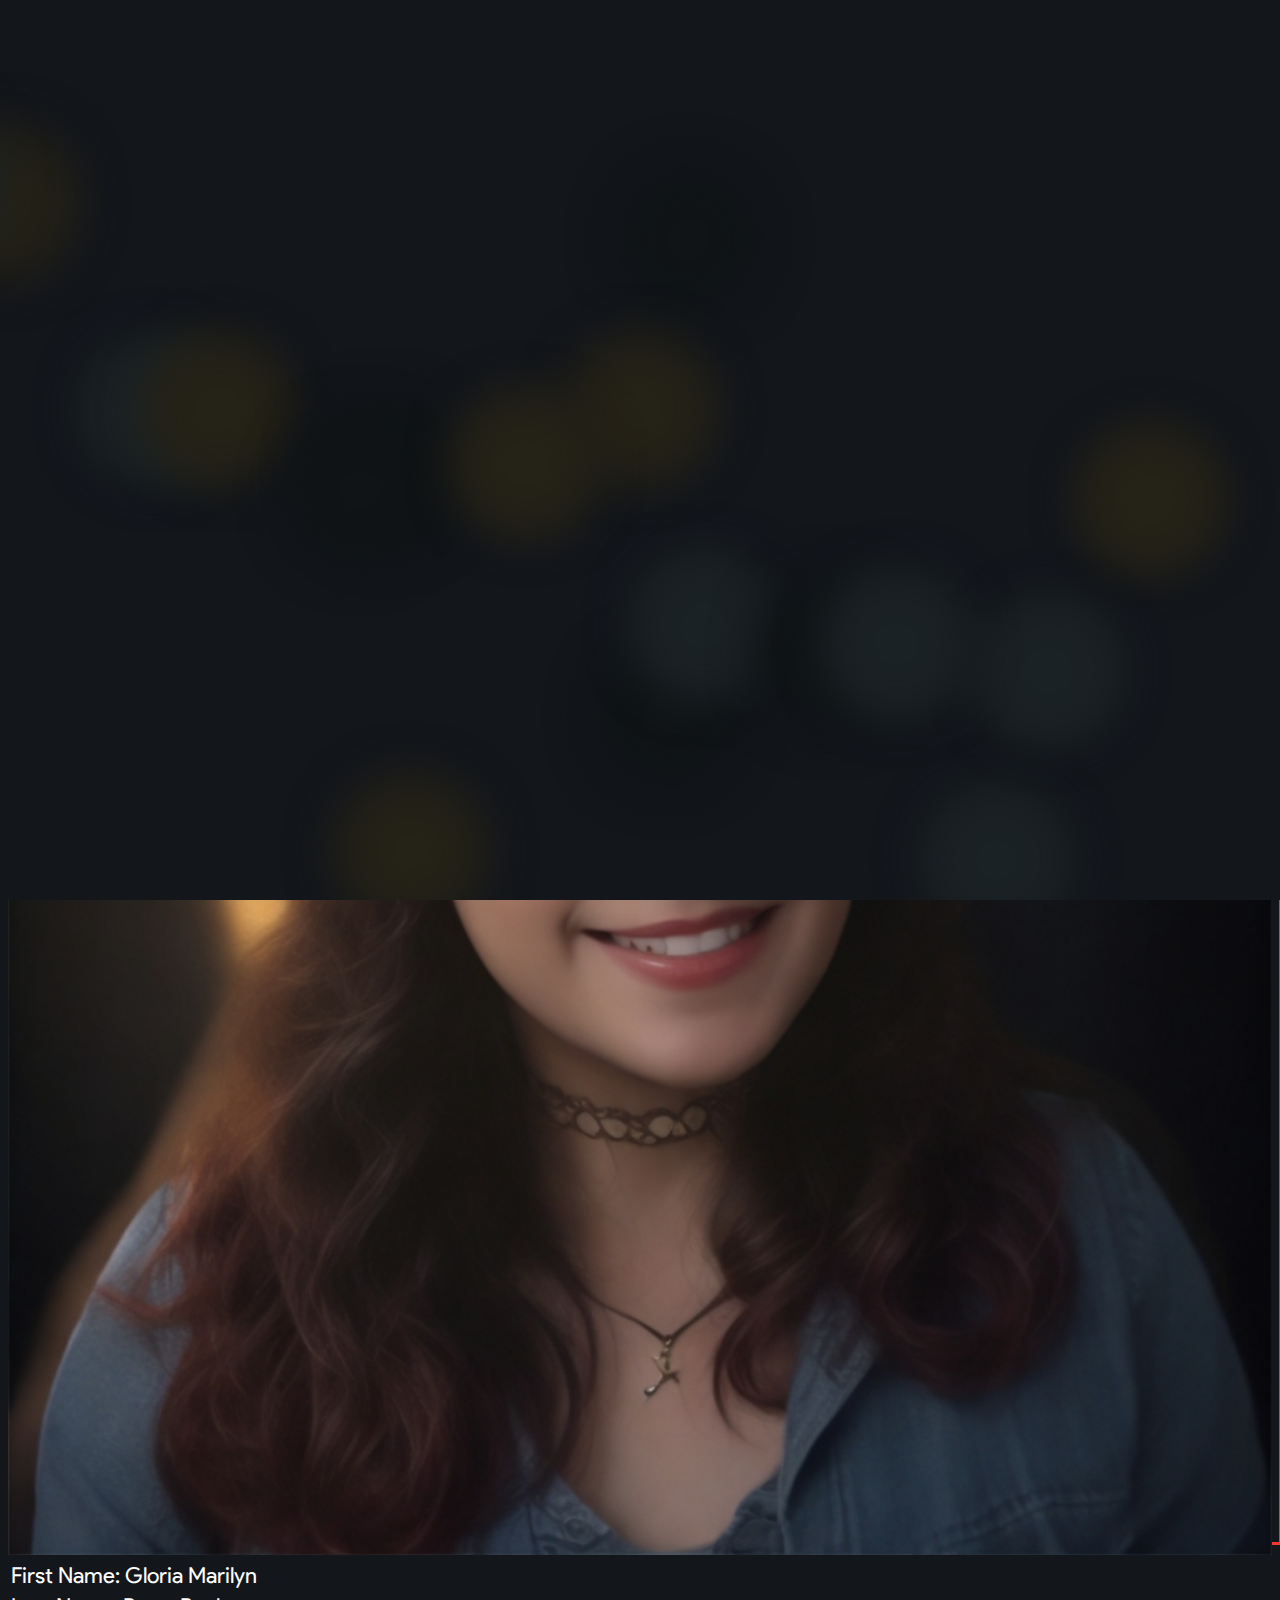
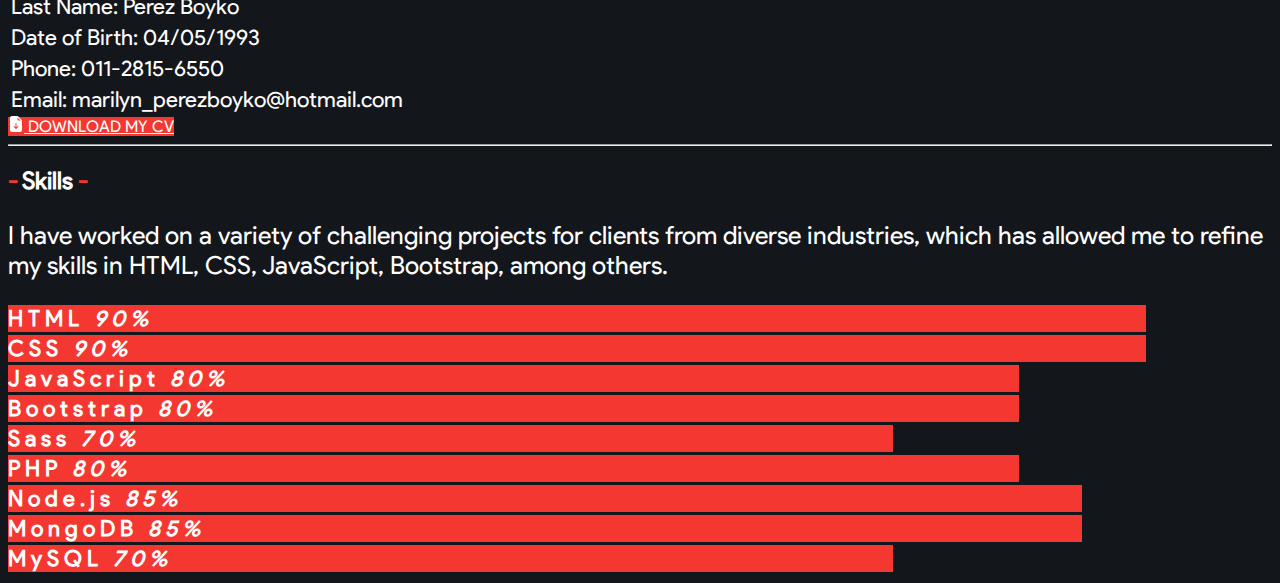
<file: pages/sobre_mi.html>
<!DOCTYPE html>
<html lang="en">
    <head>
        <meta charset="UTF-8">
        <meta http-equiv="X-UA-Compatible" content="IE=edge">
        <meta name="viewport" content="width=device-width, initial-scale=1.0">
        <!-- Bootstrap CSS -->
        <link href="https://cdn.jsdelivr.net/npm/bootstrap@5.3.0-alpha3/dist/css/bootstrap.min.css" rel="stylesheet" integrity="sha384-KK94CHFLLe+nY2dmCWGMq91rCGa5gtU4mk92HdvYe+M/SXH301p5ILy+dN9+nJOZ" crossorigin="anonymous">
        <!-- Style CSS -->
        <link rel="stylesheet" href="../css/sobre_mi.css">
        <link rel="stylesheet" href="../css/animation_text.css">
        <title>About me</title>
    </head>
    <body>
        <div class="background">
            <span class="span"></span>
            <span class="span"></span>
            <span class="span"></span>
            <span class="span"></span>
            <span class="span"></span>
            <span class="span"></span>
            <span class="span"></span>
            <span class="span"></span>
            <span class="span"></span>
            <span class="span"></span>
            <span class="span"></span>
            <span class="span"></span>
            <span class="span"></span>
            <span class="span"></span>
            <span class="span"></span>
            <span class="span"></span>
            <span class="span"></span>
            <span class="span"></span>
            <span class="span"></span>
            <span class="span"></span>
        </div>
        <!--Nav Start -->
        <nav class="navbar navbar-expand-lg text-light px-5" style="background-color: rgba(0, 0, 0, 0.512);">
            <a class="navbar-brand text-light" href="#">I´m Gloria Marilyn, <span>Developer</span></a>
            <button class="navbar-toggler" type="button" data-toggle="collapse" data-target="#navbarNav" aria-controls="navbarNav" aria-expanded="false" aria-label="Toggle navigation">
                <span class="navbar-toggler-icon"></span>
            </button>
            <div class="collapse navbar-collapse justify-content-end" id="navbarNav">
                <ul class="navbar-nav">
                    <li class="nav-item active">
                    <a class="nav-link  text-light" href="./home.html">Home</a>
                    </li>
                    <li class="nav-item">
                    <a class="nav-link text-light" href="./sobre_mi.html">About me</a>
                    </li>
                    <li class="nav-item">
                    <a class="nav-link text-light" href="./portfolio.html">Portfolio</a>
                    </li>
                    <li class="nav-item">
                    <a class="nav-link text-light" href="./contacto.html">Contact</a>
                    </li>
                </ul>
            </div>
        </nav>
        <!--Nav End -->

        <main>
            <div class="container-fluid px-0 px-md-5 py-5" style="z-index: 100;">
                <!-- Titles Start -->
                <div class="row container mx-auto">
                    <h1 class="text-center tracking-in-expand" style="z-index: 100;">About <span>me</span></h1>
                    <p class="text-center mb-5" style="z-index: 100;">
                        <span>-</span> My passion is creating engaging and functional user experiences for websites and mobile applications <span>-</span>
                    </p>
                    <!-- Titles End -->

                    <!-- Img Start -->
                    <div class="col-12 col-md-3"  style="z-index: 100;">
                        <img src="../img/DreamShaper_v5_fill_in_the_missing_background_according_to_the_0.jpg" class="img-about">
                    </div>
                    <!-- Img End -->

                    <!-- Datos Start -->
                    <div class="col-12 col-md-7 mx-auto text-start text-sm-center p-0" style="z-index: 100;">
                        <table class="table text-light">
                            <tbody>
                                <tr class="border-0">
                                    <td class="table-active text-light border-0">First Name: Gloria Marilyn</td>
                                </tr>
                                <tr>
                                    <td class="table-active text-light border-0">Last Name: Perez Boyko</td>
                                </tr>
                                <tr>
                                    <td class="table-active text-light border-0">Date of Birth: 04/05/1993</td>
                                </tr>
                                <tr>
                                    <td class="table-active text-light border-0">Phone: 011-2815-6550</td>
                                </tr>
                                <tr>
                                    <td class="table-active text-light border-0">Email: marilyn_perezboyko@hotmail.com</td>
                                </tr>
                            </tbody>
                        </table>
                        <a href="../Curriculum-GloriaMarilyn-PerezBoyko_.pdf" download target="_blank" class="link-download mx-auto mt-4 btn bg-red btn-lg rounded-5 d-flex justify-content-center align-items-center">
                            <img src="../img/icons/file-earmark-arrow-down-fill.svg" class="me-2"> Download my CV
                        </a>
                    </div>
                    <!-- Datos End -->
                    <hr class="mx-0 mx-sm-5 my-5">

                    <!-- Mis Skills Start -->
                    <section id="skills" style="z-index: 100;">
                        <div class="container">
                            <h2 class="text-center"><span>-</span> Skills <span>-</span></h2>
                            <p class="text-center mb-4">
                                I have worked on a variety of challenging projects for clients from diverse industries, which has allowed me to refine my skills in HTML, CSS, JavaScript, Bootstrap, among others.
                            </p>
                            <div class="row">
                                <div class="col-md-6 col-12">
                                <div class="progress my-4 mx-sm-3 mx-0 shadow-pop-tr" style="height: 30px;">
                                    <div class="progress-bar" role="progressbar" style="width: 90%;" aria-valuenow="90" aria-valuemin="0" aria-valuemax="100">
                                    <span class="skill">HTML <i class="val fst-normal">90%</i></span>
                                    </div>
                                </div>
                                <div class="progress my-4 mx-sm-3 mx-0 shadow-pop-tr" style="height: 30px;">
                                    <div class="progress-bar" role="progressbar" style="width: 90%;" aria-valuenow="80" aria-valuemin="0" aria-valuemax="100">
                                    <span class="skill">CSS <i class="val fst-normal">90%</i></span>
                                    </div>
                                </div>
                                <div class="progress my-4 mx-sm-3 mx-0 shadow-pop-tr" style="height: 30px;">
                                    <div class="progress-bar" role="progressbar" style="width: 80%;" aria-valuenow="75" aria-valuemin="0" aria-valuemax="100">
                                    <span class="skill">JavaScript <i class="val fst-normal">80%</i></span>
                                    </div>
                                </div>
                                <div class="progress my-4 mx-sm-3 mx-0 shadow-pop-tr" style="height: 30px;">
                                    <div class="progress-bar" role="progressbar" style="width: 80%;" aria-valuenow="75" aria-valuemin="0" aria-valuemax="100">
                                    <span class="skill">Bootstrap <i class="val fst-normal">80%</i></span>
                                    </div>
                                </div>
                                <div class="progress my-4 mx-sm-3 mx-0 shadow-pop-tr" style="height: 30px;">
                                    <div class="progress-bar" role="progressbar" style="width: 70%;" aria-valuenow="75" aria-valuemin="0" aria-valuemax="100">
                                    <span class="skill">Sass <i class="val fst-normal">70%</i></span>
                                    </div>
                                </div>
                            </div>
                            <div class="col-md-6 col-12">
                                <div class="progress my-4 mx-sm-3 mx-0 shadow-pop-tr" style="height: 30px;">
                                    <div class="progress-bar" role="progressbar" style="width: 80%;" aria-valuenow="80" aria-valuemin="0" aria-valuemax="100">
                                    <span class="skill">PHP <i class="val fst-normal">80%</i></span>
                                    </div>
                                </div>
                                <div class="progress my-4 mx-sm-3 mx-0 shadow-pop-tr" style="height: 30px;">
                                    <div class="progress-bar" role="progressbar" style="width: 85%;" aria-valuenow="85" aria-valuemin="0" aria-valuemax="100">
                                    <span class="skill">Node.js <i class="val fst-normal">85%</i></span>
                                    </div>
                                </div>
                                <div class="progress my-4 mx-sm-3 mx-0 shadow-pop-tr" style="height: 30px;">
                                    <div class="progress-bar" role="progressbar" style="width: 85%;" aria-valuenow="85" aria-valuemin="0" aria-valuemax="100">
                                    <span class="skill">MongoDB <i class="val fst-normal">85%</i></span>
                                    </div>
                                </div>
                                <div class="progress my-4 mx-sm-3 mx-0 shadow-pop-tr" style="height: 30px;">
                                    <div class="progress-bar" role="progressbar" style="width: 70%;" aria-valuenow="70" aria-valuemin="0" aria-valuemax="100">
                                    <span class="skill">MySQL <i class="val fst-normal">70%</i></span>
                                    </div>
                                </div>
                                </div>
                            </div>
                        </div>
                    </section>
                    <!-- Mis Skills End -->
                </div>
            </div>
        </main>
        <script src="../js/skills.js"></script>
        <!-- Script de jQuery -->
        <script src="https://code.jquery.com/jquery-3.2.1.slim.min.js"></script>
        <!-- Scripts de Bootstrap -->
        <script src="https://cdnjs.cloudflare.com/ajax/libs/popper.js/1.12.9/umd/popper.min.js"></script>
        <script src="https://maxcdn.bootstrapcdn.com/bootstrap/4.0.0/js/bootstrap.min.js"></script>
    </body>
</html>
</file>
<file: css/loading.css>
@font-face {
  font-family: 'Product-sans';
  src: url('../font/product-sans/Product\ Sans\ Regular.ttf') format('truetype');
  font-weight: normal;
  font-style: normal;
}


body{
  background-color: #13161B;
  font-family: 'Product-sans', sans-serif;
}

h1{
  font-weight: bolder;
  color: #FFFFFF;
  text-transform: uppercase;
}

.loading-container {
    display: flex;
    flex-direction: column;
    align-items: center;
    justify-content: center;
    height: 100vh;
  }
  
  .loading-bar {
    width: 100%;
    height: 10px;
    background-color: #ccc;
    animation: loading 2s ease-in-out infinite;
  }
  
  .loading-text {
    margin-top: 10px;
  }
  
  @keyframes loading {
    0% {
      width: 0%;
      background-color: #f43831;
    }
    50% {
      width: 50%;
      background-color: rgb(247, 248, 247);
    }
    100% {
      width: 100%;
      background-color: #f43831;
    }
  }
</file>
<file: css/contacto.css>
@font-face {
    font-family: 'Product-sans';
    src: url('../font/product-sans/Product\ Sans\ Regular.ttf') format('truetype');
    font-weight: normal;
    font-style: normal;
}

body{
    background-color: #13161B;
    font-family: 'Product-sans', sans-serif;
    color: #FFFFFF;
}

nav{
    background-color: #090909af;
    color: #FFFFFF;
}

nav li a{
    font-size: 22px!important;
}

nav li a:hover{
    text-decoration: 2px underline #f43831;
    color: #f43831!important;
}

.img-about{
    width: 100%;
    box-shadow: blue 0px 0px 0px 2px inset, #13161B 10px -10px 0px -3px, #f43831 10px -10px;
}

h1{
    text-transform: uppercase;
    font-weight: bold;
}

main button{
    min-width: 250px;
}

span{
    color: #f43831;
}

.bg-red{
    background-color: #f43831;
    color: #FFFFFF;
    text-transform: uppercase;
}

.bg-red:hover{
    background-color: #c9241e;
    color: #FFFFFF;
}

.border-red{
    border: 2px solid #f43831;
    color:#f43831;
    text-transform: uppercase;
}

.border-red:hover{
    background-color: #c9241e;
    color: #FFFFFF;
}

p{
    font-size: 25px;
    font-weight: lighter;
}

li{
    list-style: none;
    font-size: 20px;
}

.redes-icons img{
    width: 35px;
    cursor: pointer;
}

input{
    min-height: 50px;
    width: 90%;
    font-size: 20px;
}

textarea{
    min-height: 50px;
    width: 90%;
    font-size: 20px;
}

form{
    background-color: #09090961;
}

@media (max-width:769px) {
    form{
        margin-top: 30px;
    }
}

@media (max-width:500px) {
    li{
        font-size: 17px;
    } 
    p{
        font-size: 17px;
    }
    main button{
        min-width: 200px;
    }
    
}


#enviado, #error, #error-email {
    display: none;
}

.navbar-toggler-icon {
    float: right;
}
</file>
<file: css/animation_text.css>
.tracking-in-expand {
	-webkit-animation: tracking-in-expand 0.7s cubic-bezier(0.215, 0.610, 0.355, 1.000) both;
	        animation: tracking-in-expand 0.7s cubic-bezier(0.215, 0.610, 0.355, 1.000) both;
}

/* ----------------------------------------------
 * Generated by Animista on 2023-6-9 14:27:23
 * Licensed under FreeBSD License.
 * See http://animista.net/license for more info. 
 * w: http://animista.net, t: @cssanimista
 * ---------------------------------------------- */

/**
 * ----------------------------------------
 * animation tracking-in-expand
 * ----------------------------------------
 */
 @-webkit-keyframes tracking-in-expand {
    0% {
      letter-spacing: -0.5em;
      opacity: 0;
    }
    40% {
      opacity: 0.6;
    }
    100% {
      opacity: 1;
    }
  }
  @keyframes tracking-in-expand {
    0% {
      letter-spacing: -0.5em;
      opacity: 0;
    }
    40% {
      opacity: 0.6;
    }
    100% {
      opacity: 1;
    }
  }
  

  @keyframes move {
    100% {
        transform: translate3d(0, 0, 1px) rotate(360deg);
    }
}

@keyframes move {
  100% {
      transform: translate3d(0, 0, 1px) rotate(360deg);
  }
}


@keyframes move {
  100% {
      transform: translate3d(0, 0, 1px) rotate(360deg);
  }
}

@keyframes move {
  100% {
      transform: translate3d(0, 0, 1px) rotate(360deg);
  }
}

@keyframes move {
  100% {
      transform: translate3d(0, 0, 1px) rotate(360deg);
  }
}

.background {
  position: fixed;
  min-width: 100%;
  min-height: 100vh;
  top: 0;
  left: 0;
  background: #13161b;
  overflow: hidden;
}

.background .span {
  width: 17vmin;
  height: 17vmin;
  border-radius: 17vmin;
  backface-visibility: hidden;
  position: absolute;
  animation: move;
  animation-duration: 37;
  animation-timing-function: linear;
  animation-iteration-count: infinite;
}


.background .span:nth-child(0) {
  color: #1b2225;
  top: 19%;
  left: 12%;
  animation-duration: 63s;
  animation-delay: -4s;
  transform-origin: -8vw -23vh;
  box-shadow: 34vmin 0 4.854643791990696vmin currentColor;
}
.background .span:nth-child(1) {
  color: #252217;
  top: 86%;
  left: 50%;
  animation-duration: 30s;
  animation-delay: -76s;
  transform-origin: 12vw 14vh;
  box-shadow: -34vmin 0 5.025274961377082vmin currentColor;
}
.background .span:nth-child(2) {
  color: #101416;
  top: 18%;
  left: 24%;
  animation-duration: 115s;
  animation-delay: -129s;
  transform-origin: -10vw -22vh;
  box-shadow: 34vmin 0 4.77292725586498vmin currentColor;
}
.background .span:nth-child(3) {
  color: #252217;
  top: 14%;
  left: 18%;
  animation-duration: 29s;
  animation-delay: -117s;
  transform-origin: 22vw 16vh;
  box-shadow: -34vmin 0 5.2336803490414185vmin currentColor;
}
.background .span:nth-child(4) {
  color: #252217;
  top: 37%;
  left: 68%;
  animation-duration: 33s;
  animation-delay: -85s;
  transform-origin: 0vw -24vh;
  box-shadow: -34vmin 0 4.792331453118161vmin currentColor;
}
.background .span:nth-child(5) {
  color: #101416;
  top: 71%;
  left: 70%;
  animation-duration: 83s;
  animation-delay: -124s;
  transform-origin: -5vw 19vh;
  box-shadow: -34vmin 0 4.62575719995654vmin currentColor;
}
.background .span:nth-child(6) {
  color: #1b2225;
  top: 69%;
  left: 8%;
  animation-duration: 71s;
  animation-delay: -25s;
  transform-origin: 16vw 7vh;
  box-shadow: -34vmin 0 4.473796179226239vmin currentColor;
}
.background .span:nth-child(7) {
  color: #1b2225;
  top: 37%;
  left: 30%;
  animation-duration: 40s;
  animation-delay: -100s;
  transform-origin: -7vw -16vh;
  box-shadow: -34vmin 0 4.469566381539588vmin currentColor;
}
.background .span:nth-child(8) {
  color: #1b2225;
  top: 61%;
  left: 73%;
  animation-duration: 83s;
  animation-delay: -74s;
  transform-origin: 21vw -4vh;
  box-shadow: -34vmin 0 4.593561391267026vmin currentColor;
}
.background .span:nth-child(9) {
  color: #101416;
  top: 64%;
  left: 83%;
  animation-duration: 72s;
  animation-delay: -91s;
  transform-origin: 25vw -18vh;
  box-shadow: -34vmin 0 5.024853122125599vmin currentColor;
}
.background .span:nth-child(10) {
  color: #1b2225;
  top: 87%;
  left: 48%;
  animation-duration: 101s;
  animation-delay: -31s;
  transform-origin: -19vw -10vh;
  box-shadow: 34vmin 0 4.829560491798615vmin currentColor;
}
.background .span:nth-child(11) {
  color: #101416;
  top: 32%;
  left: 93%;
  animation-duration: 6s;
  animation-delay: -64s;
  transform-origin: 11vw -14vh;
  box-shadow: 34vmin 0 4.883154050031007vmin currentColor;
}
.background .span:nth-child(12) {
  color: #252217;
  top: 37%;
  left: 35%;
  animation-duration: 96s;
  animation-delay: -122s;
  transform-origin: 21vw -11vh;
  box-shadow: -34vmin 0 4.569342727347323vmin currentColor;
}
.background .span:nth-child(13) {
  color: #101416;
  top: 44%;
  left: 48%;
  animation-duration: 85s;
  animation-delay: -104s;
  transform-origin: 1vw -23vh;
  box-shadow: -34vmin 0 4.85159445950015vmin currentColor;
}
.background .span:nth-child(14) {
  color: #101416;
  top: 46%;
  left: 46%;
  animation-duration: 70s;
  animation-delay: -30s;
  transform-origin: 7vw -16vh;
  box-shadow: -34vmin 0 4.827267303601772vmin currentColor;
}
.background .span:nth-child(15) {
  color: #1b2225;
  top: 12%;
  left: 12%;
  animation-duration: 42s;
  animation-delay: -38s;
  transform-origin: 9vw 15vh;
  box-shadow: -34vmin 0 5.1532966525415915vmin currentColor;
}
.background .span:nth-child(16) {
  color: #252217;
  top: 43%;
  left: 59%;
  animation-duration: 122s;
  animation-delay: -87s;
  transform-origin: 0vw -21vh;
  box-shadow: -34vmin 0 4.636428122409708vmin currentColor;
}
.background .span:nth-child(17) {
  color: #252217;
  top: 47%;
  left: 60%;
  animation-duration: 52s;
  animation-delay: -92s;
  transform-origin: 23vw -10vh;
  box-shadow: 34vmin 0 4.482724131750979vmin currentColor;
}
.background .span:nth-child(18) {
  color: #1b2225;
  top: 66%;
  left: 52%;
  animation-duration: 23s;
  animation-delay: -52s;
  transform-origin: 25vw -23vh;
  box-shadow: 34vmin 0 4.5022503998155585vmin currentColor;
}
.background .span:nth-child(19) {
  color: #1b2225;
  top: 33%;
  left: 7%;
  animation-duration: 14s;
  animation-delay: -43s;
  transform-origin: -4vw 16vh;
  box-shadow: -34vmin 0 4.570464004489038vmin currentColor;
}
.background .span:nth-child(20) {
  color: #1b2225;
  top: 63%;
  left: 88%;
  animation-duration: 6s;
  animation-delay: -2s;
  transform-origin: 9vw 18vh;
  box-shadow: -34vmin 0 4.6944872148269186vmin currentColor;
}
.background .span:nth-child(21) {
  color: #101416;
  top: 64%;
  left: 90%;
  animation-duration: 75s;
  animation-delay: -42s;
  transform-origin: 4vw 7vh;
  box-shadow: -34vmin 0 4.924782349688103vmin currentColor;
}
.background .span:nth-child(22) {
  color: #101416;
  top: 8%;
  left: 72%;
  animation-duration: 90s;
  animation-delay: -41s;
  transform-origin: -9vw 10vh;
  box-shadow: -34vmin 0 5.082160493134374vmin currentColor;
}



.shadow-pop-tr {
	-webkit-animation: shadow-pop-tr 0.3s cubic-bezier(0.470, 0.000, 0.745, 0.715) both;
    animation-delay: 3s;
	animation: shadow-pop-tr 0.6s cubic-bezier(0.470, 0.000, 0.745, 0.715) both;
}

/* ----------------------------------------------
 * Generated by Animista on 2023-6-9 14:14:1
 * Licensed under FreeBSD License.
 * See http://animista.net/license for more info. 
 * w: http://animista.net, t: @cssanimista
 * ---------------------------------------------- */

/**
 * ----------------------------------------
 * animation shadow-pop-tr
 * ----------------------------------------
 */
 @-webkit-keyframes shadow-pop-tr {
    0% {
      -webkit-box-shadow: 0 0 #3e3e3e, 0 0 #3e3e3e, 0 0 #3e3e3e, 0 0 #3e3e3e, 0 0 #3e3e3e, 0 0 #3e3e3e, 0 0 #3e3e3e, 0 0 #3e3e3e;
              box-shadow: 0 0 #3e3e3e, 0 0 #3e3e3e, 0 0 #3e3e3e, 0 0 #3e3e3e, 0 0 #3e3e3e, 0 0 #3e3e3e, 0 0 #3e3e3e, 0 0 #3e3e3e;
      -webkit-transform: translateX(0) translateY(0);
              transform: translateX(0) translateY(0);
    }
    100% {
      -webkit-box-shadow: 1px -1px #3e3e3e, 2px -2px #3e3e3e, 3px -3px #3e3e3e, 4px -4px #3e3e3e, 5px -5px #3e3e3e, 6px -6px #3e3e3e, 7px -7px #3e3e3e, 8px -8px #3e3e3e;
              box-shadow: 1px -1px #3e3e3e, 2px -2px #3e3e3e, 3px -3px #3e3e3e, 4px -4px #3e3e3e, 5px -5px #3e3e3e, 6px -6px #3e3e3e, 7px -7px #3e3e3e, 8px -8px #3e3e3e;
      -webkit-transform: translateX(-8px) translateY(8px);
              transform: translateX(-8px) translateY(8px);
    }
  }
  @keyframes shadow-pop-tr {
    0% {
      -webkit-box-shadow: 0 0 #3e3e3e, 0 0 #3e3e3e, 0 0 #3e3e3e, 0 0 #3e3e3e, 0 0 #3e3e3e, 0 0 #3e3e3e, 0 0 #3e3e3e, 0 0 #3e3e3e;
              box-shadow: 0 0 #3e3e3e, 0 0 #3e3e3e, 0 0 #3e3e3e, 0 0 #3e3e3e, 0 0 #3e3e3e, 0 0 #3e3e3e, 0 0 #3e3e3e, 0 0 #3e3e3e;
      -webkit-transform: translateX(0) translateY(0);
              transform: translateX(0) translateY(0);
    }
    100% {
      -webkit-box-shadow: 1px -1px #3e3e3e, 2px -2px #3e3e3e, 3px -3px #3e3e3e, 4px -4px #3e3e3e, 5px -5px #3e3e3e, 6px -6px #3e3e3e, 7px -7px #3e3e3e, 8px -8px #3e3e3e;
              box-shadow: 1px -1px #3e3e3e, 2px -2px #3e3e3e, 3px -3px #3e3e3e, 4px -4px #3e3e3e, 5px -5px #3e3e3e, 6px -6px #3e3e3e, 7px -7px #3e3e3e, 8px -8px #3e3e3e;
      -webkit-transform: translateX(-8px) translateY(8px);
              transform: translateX(-8px) translateY(8px);
    }
  }


  
  .shadow-pop-br {
    -webkit-animation: shadow-pop-br 0.3s cubic-bezier(0.470, 0.000, 0.745, 0.715) both;
    animation: shadow-pop-br 0.5s cubic-bezier(0.470, 0.000, 0.745, 0.715) both;
    animation-delay: 0.1s;
  }

  /* ----------------------------------------------
 * Generated by Animista on 2023-6-9 17:40:56
 * Licensed under FreeBSD License.
 * See http://animista.net/license for more info. 
 * w: http://animista.net, t: @cssanimista
 * ---------------------------------------------- */

/**
 * ----------------------------------------
 * animation shadow-pop-br
 * ----------------------------------------
 */
@-webkit-keyframes shadow-pop-br {
  0% {
    -webkit-box-shadow: 0 0 #efeaea, 0 0 #efeaea, 0 0 #efeaea, 0 0 #efeaea, 0 0 #efeaea, 0 0 #efeaea, 0 0 #efeaea, 0 0 #efeaea;
            box-shadow: 0 0 #efeaea, 0 0 #efeaea, 0 0 #efeaea, 0 0 #efeaea, 0 0 #efeaea, 0 0 #efeaea, 0 0 #efeaea, 0 0 #efeaea;
    -webkit-transform: translateX(0) translateY(0);
            transform: translateX(0) translateY(0);
  }
  100% {
    -webkit-box-shadow: 1px 1px #efeaea, 2px 2px #efeaea, 3px 3px #efeaea, 4px 4px #efeaea, 5px 5px #efeaea, 6px 6px #efeaea, 7px 7px #efeaea, 8px 8px #efeaea;
            box-shadow: 1px 1px #efeaea, 2px 2px #efeaea, 3px 3px #efeaea, 4px 4px #efeaea, 5px 5px #efeaea, 6px 6px #efeaea, 7px 7px #efeaea, 8px 8px #efeaea;
    -webkit-transform: translateX(-8px) translateY(-8px);
            transform: translateX(-8px) translateY(-8px);
  }
}
@keyframes shadow-pop-br {
  0% {
    -webkit-box-shadow: 0 0 #efeaea, 0 0 #efeaea, 0 0 #efeaea, 0 0 #efeaea, 0 0 #efeaea, 0 0 #efeaea, 0 0 #efeaea, 0 0 #efeaea;
            box-shadow: 0 0 #efeaea, 0 0 #efeaea, 0 0 #efeaea, 0 0 #efeaea, 0 0 #efeaea, 0 0 #efeaea, 0 0 #efeaea, 0 0 #efeaea;
    -webkit-transform: translateX(0) translateY(0);
            transform: translateX(0) translateY(0);
  }
  100% {
    -webkit-box-shadow: 1px 1px #efeaea, 2px 2px #efeaea, 3px 3px #efeaea, 4px 4px #efeaea, 5px 5px #efeaea, 6px 6px #efeaea, 7px 7px #efeaea, 8px 8px #efeaea;
            box-shadow: 1px 1px #efeaea, 2px 2px #efeaea, 3px 3px #efeaea, 4px 4px #efeaea, 5px 5px #efeaea, 6px 6px #efeaea, 7px 7px #efeaea, 8px 8px #efeaea;
    -webkit-transform: translateX(-8px) translateY(-8px);
            transform: translateX(-8px) translateY(-8px);
  }
}

.portfolio-item:hover{
  transform: scale(1.1);
}
</file>
<file: css/portfolio.css>
@font-face {
    font-family: 'Product-sans';
    src: url('../font/product-sans/Product\ Sans\ Regular.ttf') format('truetype');
    font-weight: normal;
    font-style: normal;
}

body{
    background-color: #13161B;
    font-family: 'Product-sans', sans-serif;
    color: #FFFFFF;
}

nav{
    background-color: #090909af;
    color: #FFFFFF;
}

nav li a{
    font-size: 22px!important;
}

nav li a:hover{
    text-decoration: 2px underline #f43831;
    color: #f43831!important;
}


h1{
    text-transform: uppercase;
    font-weight: bold;
}

main button{
    min-width: 250px;
}

span{
    color: #f43831;
}

.bg-red{
    background-color: #f43831;
    color: #FFFFFF;
    text-transform: uppercase;
}

.bg-red:hover{
    background-color: #c9241e;
    color: #FFFFFF;
}

p{
    font-size: 25px;
    font-weight: lighter;
}

#close{
    color: #38353585
}

.modal span{
    color: #38353585;
    font-weight: bold;
}

.modal a{
    color: #FFFFFF;
    text-decoration: none;
}
.sr-only{
    color: #FFFFFF!important;
}
.modal a:hover{
    color: #FFFFFF;
}

.modal img{
    width: 300px;
    height: 400px;
}

.modal p{
    color: #383535;
    font-size: 18px;
}

.container-btns-carousel{
    background-color: #38353585;
    border-radius: 5px;
    padding: 5px;
    width: 100px;
}

.portfolio-item img{    
    width: 90%;
    height: 200px;
}

.navbar-toggler-icon {
    float: right;
}

@media (max-width: 992px) {
    .portfolio-item img{    
        width: 100%;
        height: auto;
    }
}

@media (max-width: 400px) {
    p{
        font-size: 22px;
    }
}
</file>
<file: css/sobre_mi.css>
@font-face {
    font-family: 'Product-sans';
    src: url('../font/product-sans/Product\ Sans\ Regular.ttf') format('truetype');
    font-weight: normal;
    font-style: normal;
}

body{
    background-color: #13161B;
    font-family: 'Product-sans', sans-serif;
    color: #FFFFFF;
}

nav{
    background-color: #090909af;
    color: #FFFFFF;
}

nav li a{
    font-size: 22px!important;
}

nav li a:hover{
    text-decoration: 2px underline #f43831;
    color: #f43831!important;
}

.img-about{
    width: 100%;
    box-shadow: blue 0px 0px 0px 2px inset, #13161B 10px -10px 0px -3px, #f43831 10px -10px;
}

h1{
    text-transform: uppercase;
    font-weight: bold;
}

.link-download{
    width: 270px!important;
}

span{
    color: #f43831;
}

.bg-red{
    background-color: #f43831;
    color: #FFFFFF;
    text-transform: uppercase;
}

.bg-red:hover{
    background-color: #c9241e;
    color: #FFFFFF;
}

p{
    font-size: 25px;
    font-weight: lighter;
}

/*Skills*/
.progress span{
    color: #FFFFFF;
    letter-spacing: 5px;
    font-size: 22px;
    font-weight: bold;
}

table{
    font-size: 22px;
}

.progress-bar{
    background-color: #f43831;
}

.navbar-toggler-icon {
    float: right;
}

@media (max-width:430px) {
    .progress span{
        font-size: 16px;
    }
    table{
        font-size: 16px;
    }
    
    .link-download{
        width: 200px!important;
        font-size: 15px;
    }
    p{
        font-size: 22px;
    }
}
</file>
